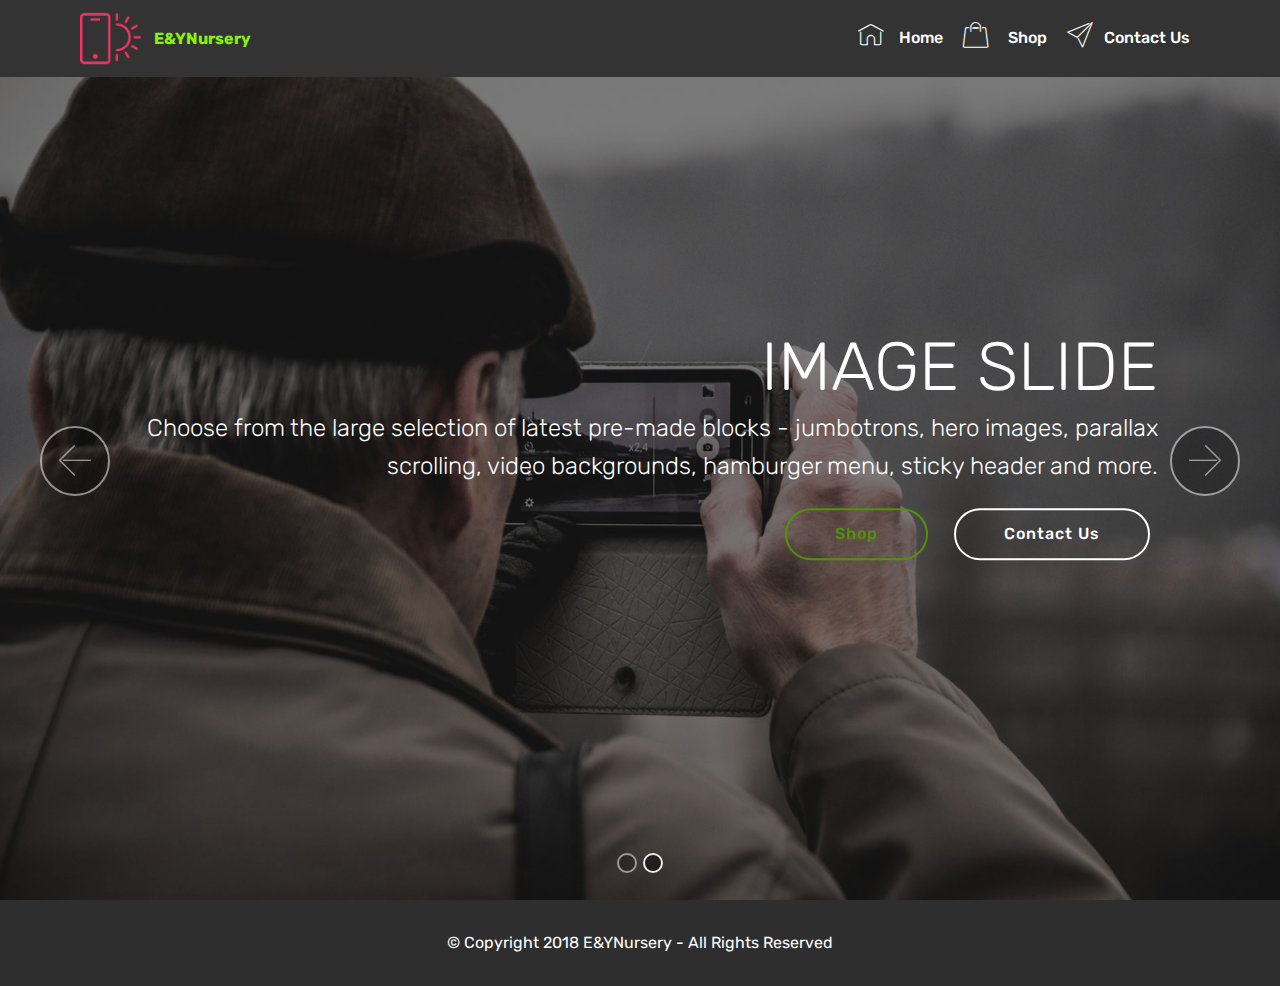
<file: index.html>
<!DOCTYPE html>
<html>
<head>
  <!-- Site made with Mobirise Website Builder v4.2.4, https://mobirise.com -->
  <meta charset="UTF-8">
  <meta http-equiv="X-UA-Compatible" content="IE=edge">
  <meta name="generator" content="Mobirise v4.2.4, mobirise.com">
  <meta name="viewport" content="width=device-width, initial-scale=1">
  <link rel="shortcut icon" href="assets/images/logo2.png" type="image/x-icon">
  <meta name="description" content="">
  <title>Home</title>
  <link rel="stylesheet" href="assets/web/assets/mobirise-icons/mobirise-icons.css">
  <link rel="stylesheet" href="assets/tether/tether.min.css">
  <link rel="stylesheet" href="assets/bootstrap/css/bootstrap.min.css">
  <link rel="stylesheet" href="assets/bootstrap/css/bootstrap-grid.min.css">
  <link rel="stylesheet" href="assets/bootstrap/css/bootstrap-reboot.min.css">
  <link rel="stylesheet" href="assets/dropdown/css/style.css">
  <link rel="stylesheet" href="assets/theme/css/style.css">
  <link rel="stylesheet" href="assets/mobirise/css/mbr-additional.css" type="text/css">
  
  
  
</head>
<body>
<section class="menu cid-quRnNEv0HV" once="menu" id="menu1-g" data-rv-view="47">

    

    <nav class="navbar navbar-expand beta-menu navbar-dropdown align-items-center navbar-fixed-top navbar-toggleable-sm">
        <button class="navbar-toggler navbar-toggler-right" type="button" data-toggle="collapse" data-target="#navbarSupportedContent" aria-controls="navbarSupportedContent" aria-expanded="false" aria-label="Toggle navigation">
            <div class="hamburger">
                <span></span>
                <span></span>
                <span></span>
                <span></span>
            </div>
        </button>
        <div class="menu-logo">
            <div class="navbar-brand">
                <span class="navbar-logo">
                    <a href="https://mobirise.com">
                         <img src="assets/images/logo2.png" alt="Mobirise" media-simple="true" style="height: 3.8rem;">
                    </a>
                </span>
                <span class="navbar-caption-wrap"><a class="navbar-caption text-info display-4" href="https://mobirise.com">E&amp;YNursery</a></span>
            </div>
        </div>
        <div class="collapse navbar-collapse" id="navbarSupportedContent">
            <ul class="navbar-nav nav-dropdown nav-right" data-app-modern-menu="true"><li class="nav-item"><a class="nav-link link text-white display-4" href="index.html">
                        <span class="mbri-home mbr-iconfont mbr-iconfont-btn"></span>&nbsp;Home</a></li>
                <li class="nav-item">
                    <a class="nav-link link text-white display-4" href="page4.html"><span class="mbri-shopping-bag mbr-iconfont mbr-iconfont-btn"></span>
                        &nbsp;Shop</a>
                </li><li class="nav-item">
                    <a class="nav-link link text-white display-4" href="page3.html"><span class="mbri-paper-plane mbr-iconfont mbr-iconfont-btn"></span>Contact Us</a>
                </li></ul>
            
        </div>
    </nav>
</section>

<section class="engine"><a href="https://mobirise.co">Mobirise</a></section><section class="carousel slide cid-quS1AcpFtg" data-interval="false" id="slider1-h" data-rv-view="49">

    

    <div class="full-screen"><div class="mbr-slider slide carousel" data-pause="true" data-keyboard="false" data-ride="false" data-interval="false"><ol class="carousel-indicators"><li data-app-prevent-settings="" data-target="#slider1-h" data-slide-to="0"></li><li data-app-prevent-settings="" data-target="#slider1-h" class=" active" data-slide-to="1"></li></ol><div class="carousel-inner" role="listbox"><div class="carousel-item slider-fullscreen-image" data-bg-video-slide="false" style="background-image: url(assets/images/3.jpg);"><div class="container container-slide"><div class="image_wrapper"><div class="mbr-overlay"></div><img src="assets/images/3.jpg"><div class="carousel-caption justify-content-center"><div class="col-10 align-right"><h2 class="mbr-fonts-style display-1">IMAGE SLIDE</h2><p class="lead mbr-text mbr-fonts-style display-5">Choose from the large selection of latest pre-made blocks - jumbotrons, hero images, parallax scrolling, video backgrounds, hamburger menu, sticky header and more.</p><div class="mbr-section-btn" buttons="0"><a class="btn display-4 btn-info-outline" href="page1.html">Shop</a> <a class="btn  btn-white-outline display-4" href="page2.html">Contact Us</a></div></div></div></div></div></div><div class="carousel-item slider-fullscreen-image active" data-bg-video-slide="false" style="background-image: url(assets/images/3.jpg);"><div class="container container-slide"><div class="image_wrapper"><div class="mbr-overlay"></div><img src="assets/images/3.jpg"><div class="carousel-caption justify-content-center"><div class="col-10 align-right"><h2 class="mbr-fonts-style display-1">IMAGE SLIDE</h2><p class="lead mbr-text mbr-fonts-style display-5">Choose from the large selection of latest pre-made blocks - jumbotrons, hero images, parallax scrolling, video backgrounds, hamburger menu, sticky header and more.</p><div class="mbr-section-btn" buttons="0"><a class="btn display-4 btn-info-outline" href="page1.html">Shop</a> <a class="btn  btn-white-outline display-4" href="page3.html">Contact Us</a></div></div></div></div></div></div></div><a data-app-prevent-settings="" class="carousel-control carousel-control-prev" role="button" data-slide="prev" href="#slider1-h"><span aria-hidden="true" class="mbri-left mbr-iconfont"></span><span class="sr-only">Previous</span></a><a data-app-prevent-settings="" class="carousel-control carousel-control-next" role="button" data-slide="next" href="#slider1-h"><span aria-hidden="true" class="mbri-right mbr-iconfont"></span><span class="sr-only">Next</span></a></div></div>

</section>

<section once="" class="cid-quS1K8cDl9" id="footer6-i" data-rv-view="58">

    

    

    <div class="container">
        <div class="media-container-row align-center mbr-white">
            <div class="col-12">
                <p class="mbr-text mb-0 mbr-fonts-style display-7">
                    © Copyright 2018 E&amp;YNursery - All Rights Reserved<br>
                </p>
            </div>
        </div>
    </div>
</section>


  <script src="assets/web/assets/jquery/jquery.min.js"></script>
  <script src="assets/popper/popper.min.js"></script>
  <script src="assets/tether/tether.min.js"></script>
  <script src="assets/bootstrap/js/bootstrap.min.js"></script>
  <script src="assets/smooth-scroll/smooth-scroll.js"></script>
  <script src="assets/dropdown/js/script.min.js"></script>
  <script src="assets/bootstrap-carousel-swipe/bootstrap-carousel-swipe.js"></script>
  <script src="assets/jquery-mb-ytplayer/jquery.mb.ytplayer.min.js"></script>
  <script src="assets/jquery-mb-vimeo_player/jquery.mb.vimeo_player.js"></script>
  <script src="assets/touch-swipe/jquery.touch-swipe.min.js"></script>
  <script src="assets/theme/js/script.js"></script>
  <script src="assets/mobirise-slider-video/script.js"></script>
  
  
</body>
</html>
</file>
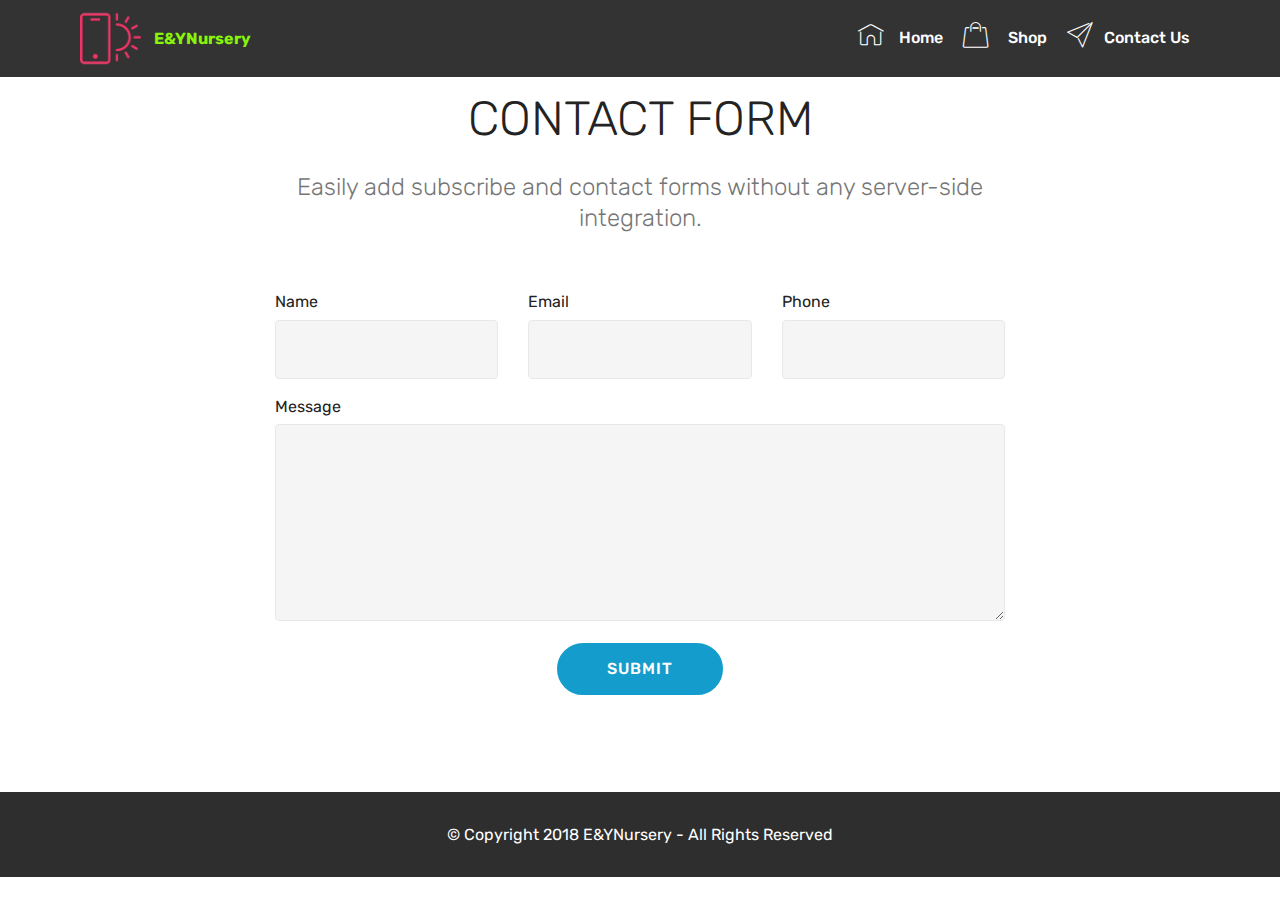
<file: page3.html>
<!DOCTYPE html>
<html>
<head>
  <!-- Site made with Mobirise Website Builder v4.2.4, https://mobirise.com -->
  <meta charset="UTF-8">
  <meta http-equiv="X-UA-Compatible" content="IE=edge">
  <meta name="generator" content="Mobirise v4.2.4, mobirise.com">
  <meta name="viewport" content="width=device-width, initial-scale=1">
  <link rel="shortcut icon" href="assets/images/logo2.png" type="image/x-icon">
  <meta name="description" content="">
  <title>Contact U</title>
  <link rel="stylesheet" href="assets/web/assets/mobirise-icons/mobirise-icons.css">
  <link rel="stylesheet" href="assets/tether/tether.min.css">
  <link rel="stylesheet" href="assets/bootstrap/css/bootstrap.min.css">
  <link rel="stylesheet" href="assets/bootstrap/css/bootstrap-grid.min.css">
  <link rel="stylesheet" href="assets/bootstrap/css/bootstrap-reboot.min.css">
  <link rel="stylesheet" href="assets/dropdown/css/style.css">
  <link rel="stylesheet" href="assets/theme/css/style.css">
  <link rel="stylesheet" href="assets/mobirise/css/mbr-additional.css" type="text/css">
  
  
  
</head>
<body>
<section class="menu cid-quRnNEv0HV" once="menu" id="menu1-u" data-rv-view="61">

    

    <nav class="navbar navbar-expand beta-menu navbar-dropdown align-items-center navbar-fixed-top navbar-toggleable-sm">
        <button class="navbar-toggler navbar-toggler-right" type="button" data-toggle="collapse" data-target="#navbarSupportedContent" aria-controls="navbarSupportedContent" aria-expanded="false" aria-label="Toggle navigation">
            <div class="hamburger">
                <span></span>
                <span></span>
                <span></span>
                <span></span>
            </div>
        </button>
        <div class="menu-logo">
            <div class="navbar-brand">
                <span class="navbar-logo">
                    <a href="https://mobirise.com">
                         <img src="assets/images/logo2.png" alt="Mobirise" media-simple="true" style="height: 3.8rem;">
                    </a>
                </span>
                <span class="navbar-caption-wrap"><a class="navbar-caption text-info display-4" href="https://mobirise.com">E&amp;YNursery</a></span>
            </div>
        </div>
        <div class="collapse navbar-collapse" id="navbarSupportedContent">
            <ul class="navbar-nav nav-dropdown nav-right" data-app-modern-menu="true"><li class="nav-item"><a class="nav-link link text-white display-4" href="index.html">
                        <span class="mbri-home mbr-iconfont mbr-iconfont-btn"></span>&nbsp;Home</a></li>
                <li class="nav-item">
                    <a class="nav-link link text-white display-4" href="page4.html"><span class="mbri-shopping-bag mbr-iconfont mbr-iconfont-btn"></span>
                        &nbsp;Shop</a>
                </li><li class="nav-item">
                    <a class="nav-link link text-white display-4" href="page3.html"><span class="mbri-paper-plane mbr-iconfont mbr-iconfont-btn"></span>Contact Us</a>
                </li></ul>
            
        </div>
    </nav>
</section>

<section class="engine"><a href="https://mobirise.co/g">create your own website for free</a></section><section class="mbr-section form1 cid-qvaQO63RQ2" id="form1-x" data-rv-view="63">

    

    
    <div class="container">
        <div class="row justify-content-center">
            <div class="title col-12 col-lg-8">
                <h2 class="mbr-section-title align-center pb-3 mbr-fonts-style display-2">
                    CONTACT FORM
                </h2>
                <h3 class="mbr-section-subtitle align-center mbr-light pb-3 mbr-fonts-style display-5">
                    Easily add subscribe and contact forms without any server-side integration.
                </h3>
            </div>
        </div>
    </div>
    <div class="container">
        <div class="row justify-content-center">
            <div class="media-container-column col-lg-8" data-form-type="formoid">
                    <div data-form-alert="" hidden="">
                        Thanks for filling out the form!
                    </div>
            
                    <form class="mbr-form" action="https://mobirise.com/" method="post" data-form-title="Mobirise Form"><input type="hidden" data-form-email="true" value="mkhC4fXs2E3bG7ANfkqxaXBDpc6Y0T3sagzngGRcawRR3qz+2OWlE+bEilluMDr9Bi9czr6RxzwnJtHCYuh+K2oA8YvvQjoX0aGAGs/GLhPyXmcbuD7xpS2YPa7g1BNa">
                        <div class="row row-sm-offset">
                            <div class="col-md-4 multi-horizontal" data-for="name">
                                <div class="form-group">
                                    <label class="form-control-label mbr-fonts-style display-7" for="name-form1-x">Name</label>
                                    <input type="text" class="form-control" name="name" data-form-field="Name" required="" id="name-form1-x">
                                </div>
                            </div>
                            <div class="col-md-4 multi-horizontal" data-for="email">
                                <div class="form-group">
                                    <label class="form-control-label mbr-fonts-style display-7" for="email-form1-x">Email</label>
                                    <input type="email" class="form-control" name="email" data-form-field="Email" required="" id="email-form1-x">
                                </div>
                            </div>
                            <div class="col-md-4 multi-horizontal" data-for="phone">
                                <div class="form-group">
                                    <label class="form-control-label mbr-fonts-style display-7" for="phone-form1-x">Phone</label>
                                    <input type="tel" class="form-control" name="phone" data-form-field="Phone" id="phone-form1-x">
                                </div>
                            </div>
                        </div>
                        <div class="form-group" data-for="message">
                            <label class="form-control-label mbr-fonts-style display-7" for="message-form1-x">Message</label>
                            <textarea type="text" class="form-control" name="message" rows="7" data-form-field="Message" id="message-form1-x"></textarea>
                        </div>
            
                        <span class="input-group-btn"><button href="" type="submit" class="btn btn-primary btn-form display-4">SUBMIT</button></span>
                    </form>
            </div>
        </div>
    </div>
</section>

<section once="" class="cid-quS1K8cDl9" id="footer6-w" data-rv-view="66">

    

    

    <div class="container">
        <div class="media-container-row align-center mbr-white">
            <div class="col-12">
                <p class="mbr-text mb-0 mbr-fonts-style display-7">
                    © Copyright 2018 E&amp;YNursery - All Rights Reserved<br>
                </p>
            </div>
        </div>
    </div>
</section>


  <script src="assets/web/assets/jquery/jquery.min.js"></script>
  <script src="assets/popper/popper.min.js"></script>
  <script src="assets/tether/tether.min.js"></script>
  <script src="assets/bootstrap/js/bootstrap.min.js"></script>
  <script src="assets/smooth-scroll/smooth-scroll.js"></script>
  <script src="assets/dropdown/js/script.min.js"></script>
  <script src="assets/touch-swipe/jquery.touch-swipe.min.js"></script>
  <script src="assets/theme/js/script.js"></script>
  <script src="assets/formoid/formoid.min.js"></script>
  
  
</body>
</html>
</file>
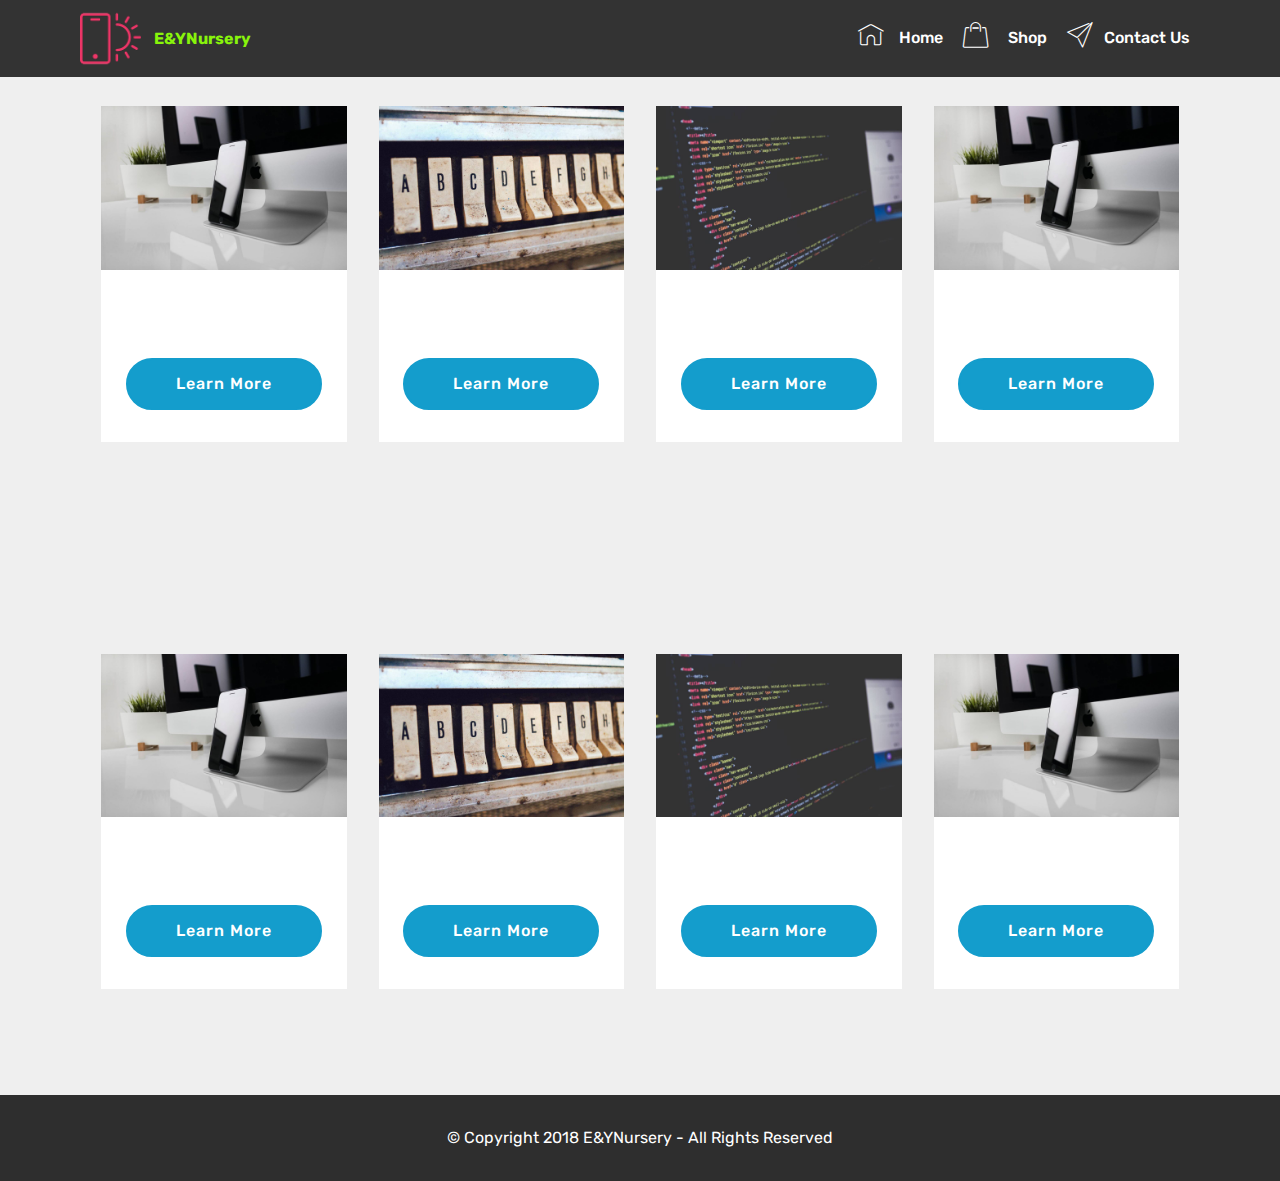
<file: page4.html>
<!DOCTYPE html>
<html>
<head>
  <!-- Site made with Mobirise Website Builder v4.2.4, https://mobirise.com -->
  <meta charset="UTF-8">
  <meta http-equiv="X-UA-Compatible" content="IE=edge">
  <meta name="generator" content="Mobirise v4.2.4, mobirise.com">
  <meta name="viewport" content="width=device-width, initial-scale=1">
  <link rel="shortcut icon" href="assets/images/logo2.png" type="image/x-icon">
  <meta name="description" content="">
  <title>Shop</title>
  <link rel="stylesheet" href="assets/web/assets/mobirise-icons/mobirise-icons.css">
  <link rel="stylesheet" href="assets/tether/tether.min.css">
  <link rel="stylesheet" href="assets/bootstrap/css/bootstrap.min.css">
  <link rel="stylesheet" href="assets/bootstrap/css/bootstrap-grid.min.css">
  <link rel="stylesheet" href="assets/bootstrap/css/bootstrap-reboot.min.css">
  <link rel="stylesheet" href="assets/dropdown/css/style.css">
  <link rel="stylesheet" href="assets/theme/css/style.css">
  <link rel="stylesheet" href="assets/mobirise/css/mbr-additional.css" type="text/css">
  
  
  
</head>
<body>
<section class="menu cid-quRnNEv0HV" once="menu" id="menu1-y" data-rv-view="75">

    

    <nav class="navbar navbar-expand beta-menu navbar-dropdown align-items-center navbar-fixed-top navbar-toggleable-sm">
        <button class="navbar-toggler navbar-toggler-right" type="button" data-toggle="collapse" data-target="#navbarSupportedContent" aria-controls="navbarSupportedContent" aria-expanded="false" aria-label="Toggle navigation">
            <div class="hamburger">
                <span></span>
                <span></span>
                <span></span>
                <span></span>
            </div>
        </button>
        <div class="menu-logo">
            <div class="navbar-brand">
                <span class="navbar-logo">
                    <a href="https://mobirise.com">
                         <img src="assets/images/logo2.png" alt="Mobirise" media-simple="true" style="height: 3.8rem;">
                    </a>
                </span>
                <span class="navbar-caption-wrap"><a class="navbar-caption text-info display-4" href="https://mobirise.com">E&amp;YNursery</a></span>
            </div>
        </div>
        <div class="collapse navbar-collapse" id="navbarSupportedContent">
            <ul class="navbar-nav nav-dropdown nav-right" data-app-modern-menu="true"><li class="nav-item"><a class="nav-link link text-white display-4" href="index.html">
                        <span class="mbri-home mbr-iconfont mbr-iconfont-btn"></span>&nbsp;Home</a></li>
                <li class="nav-item">
                    <a class="nav-link link text-white display-4" href="page4.html"><span class="mbri-shopping-bag mbr-iconfont mbr-iconfont-btn"></span>
                        &nbsp;Shop</a>
                </li><li class="nav-item">
                    <a class="nav-link link text-white display-4" href="page3.html"><span class="mbri-paper-plane mbr-iconfont mbr-iconfont-btn"></span>Contact Us</a>
                </li></ul>
            
        </div>
    </nav>
</section>

<section class="engine"><a href="https://mobirise.co/n">bootstrap modal</a></section><section class="features3 cid-qvaS3QGY6T" id="features3-11" data-rv-view="69">

    

    
    <div class="container">
        <div class="media-container-row">
            <div class="card p-3 col-12 col-md-6 col-lg-3">
                <div class="card-wrapper">
                    <div class="card-img">
                        <img src="assets/images/01.jpg" alt="Mobirise" media-simple="true">
                    </div>
                    <div class="card-box">
                        <h4 class="card-title mbr-fonts-style display-7"></h4>
                        <p class="mbr-text mbr-fonts-style display-7"></p>
                    </div>
                    <div class="mbr-section-btn text-center">
                        <a href="https://mobirise.com" class="btn btn-primary display-4">
                            Learn More
                        </a>
                    </div>
                </div>
            </div>

            <div class="card p-3 col-12 col-md-6 col-lg-3">
                <div class="card-wrapper">
                    <div class="card-img">
                        <img src="assets/images/02.jpg" alt="Mobirise" media-simple="true">
                    </div>
                    <div class="card-box">
                        <h4 class="card-title mbr-fonts-style display-7"></h4>
                        <p class="mbr-text mbr-fonts-style display-7"></p>
                    </div>
                    <div class="mbr-section-btn text-center">
                        <a href="https://mobirise.com" class="btn btn-primary display-4">
                            Learn More
                        </a>
                    </div>
                </div>
            </div>

            <div class="card p-3 col-12 col-md-6 col-lg-3">
                <div class="card-wrapper">
                    <div class="card-img">
                        <img src="assets/images/03.jpg" alt="Mobirise" media-simple="true">
                    </div>
                    <div class="card-box">
                        <h4 class="card-title mbr-fonts-style display-7"></h4>
                        <p class="mbr-text mbr-fonts-style display-7"></p>
                    </div>
                    <div class="mbr-section-btn text-center">
                        <a href="https://mobirise.com" class="btn btn-primary display-4">
                            Learn More
                        </a>
                    </div>
                </div>
            </div>

            <div class="card p-3 col-12 col-md-6 col-lg-3">
                <div class="card-wrapper">
                    <div class="card-img">
                        <img src="assets/images/01.jpg" alt="Mobirise" media-simple="true">
                    </div>
                    <div class="card-box">
                        <h4 class="card-title mbr-fonts-style display-7"></h4>
                        <p class="mbr-text mbr-fonts-style display-7"></p>
                    </div>
                    <div class="mbr-section-btn text-center">
                        <a href="https://mobirise.com" class="btn btn-primary display-4">
                            Learn More
                        </a>
                    </div>
                </div>
            </div>
        </div>
    </div>
</section>

<section class="features3 cid-qvaSahSbaF" id="features3-12" data-rv-view="72">

    

    
    <div class="container">
        <div class="media-container-row">
            <div class="card p-3 col-12 col-md-6 col-lg-3">
                <div class="card-wrapper">
                    <div class="card-img">
                        <img src="assets/images/01.jpg" alt="Mobirise" media-simple="true">
                    </div>
                    <div class="card-box">
                        <h4 class="card-title mbr-fonts-style display-7"></h4>
                        <p class="mbr-text mbr-fonts-style display-7"></p>
                    </div>
                    <div class="mbr-section-btn text-center">
                        <a href="https://mobirise.com" class="btn btn-primary display-4">
                            Learn More
                        </a>
                    </div>
                </div>
            </div>

            <div class="card p-3 col-12 col-md-6 col-lg-3">
                <div class="card-wrapper">
                    <div class="card-img">
                        <img src="assets/images/02.jpg" alt="Mobirise" media-simple="true">
                    </div>
                    <div class="card-box">
                        <h4 class="card-title mbr-fonts-style display-7"></h4>
                        <p class="mbr-text mbr-fonts-style display-7"></p>
                    </div>
                    <div class="mbr-section-btn text-center">
                        <a href="https://mobirise.com" class="btn btn-primary display-4">
                            Learn More
                        </a>
                    </div>
                </div>
            </div>

            <div class="card p-3 col-12 col-md-6 col-lg-3">
                <div class="card-wrapper">
                    <div class="card-img">
                        <img src="assets/images/03.jpg" alt="Mobirise" media-simple="true">
                    </div>
                    <div class="card-box">
                        <h4 class="card-title mbr-fonts-style display-7"></h4>
                        <p class="mbr-text mbr-fonts-style display-7"></p>
                    </div>
                    <div class="mbr-section-btn text-center">
                        <a href="https://mobirise.com" class="btn btn-primary display-4">
                            Learn More
                        </a>
                    </div>
                </div>
            </div>

            <div class="card p-3 col-12 col-md-6 col-lg-3">
                <div class="card-wrapper">
                    <div class="card-img">
                        <img src="assets/images/01.jpg" alt="Mobirise" media-simple="true">
                    </div>
                    <div class="card-box">
                        <h4 class="card-title mbr-fonts-style display-7"></h4>
                        <p class="mbr-text mbr-fonts-style display-7"></p>
                    </div>
                    <div class="mbr-section-btn text-center">
                        <a href="https://mobirise.com" class="btn btn-primary display-4">
                            Learn More
                        </a>
                    </div>
                </div>
            </div>
        </div>
    </div>
</section>

<section once="" class="cid-quS1K8cDl9" id="footer6-10" data-rv-view="77">

    

    

    <div class="container">
        <div class="media-container-row align-center mbr-white">
            <div class="col-12">
                <p class="mbr-text mb-0 mbr-fonts-style display-7">
                    © Copyright 2018 E&amp;YNursery - All Rights Reserved<br>
                </p>
            </div>
        </div>
    </div>
</section>


  <script src="assets/web/assets/jquery/jquery.min.js"></script>
  <script src="assets/popper/popper.min.js"></script>
  <script src="assets/tether/tether.min.js"></script>
  <script src="assets/bootstrap/js/bootstrap.min.js"></script>
  <script src="assets/smooth-scroll/smooth-scroll.js"></script>
  <script src="assets/dropdown/js/script.min.js"></script>
  <script src="assets/touch-swipe/jquery.touch-swipe.min.js"></script>
  <script src="assets/theme/js/script.js"></script>
  
  
</body>
</html>
</file>
<file: assets/web/assets/mobirise-icons/mobirise-icons.css>
@font-face {
  font-family: 'MobiriseIcons';
  src:  url('mobirise-icons.eot?spat4u');
  src:  url('mobirise-icons.eot?spat4u#iefix') format('embedded-opentype'),
    url('mobirise-icons.ttf?spat4u') format('truetype'),
    url('mobirise-icons.woff?spat4u') format('woff'),
    url('mobirise-icons.svg?spat4u#MobiriseIcons') format('svg');
  font-weight: normal;
  font-style: normal;
}

[class^="mbri-"], [class*=" mbri-"] {
  /* use !important to prevent issues with browser extensions that change fonts */
  font-family: MobiriseIcons !important;
  speak: none;
  font-style: normal;
  font-weight: normal;
  font-variant: normal;
  text-transform: none;
  line-height: 1;

  /* Better Font Rendering =========== */
  -webkit-font-smoothing: antialiased;
  -moz-osx-font-smoothing: grayscale;
}

.mbri-add-submenu:before {
  content: "\e900";
}
.mbri-alert:before {
  content: "\e901";
}
.mbri-align-center:before {
  content: "\e902";
}
.mbri-align-justify:before {
  content: "\e903";
}
.mbri-align-left:before {
  content: "\e904";
}
.mbri-align-right:before {
  content: "\e905";
}
.mbri-android:before {
  content: "\e906";
}
.mbri-apple:before {
  content: "\e907";
}
.mbri-arrow-down:before {
  content: "\e908";
}
.mbri-arrow-next:before {
  content: "\e909";
}
.mbri-arrow-prev:before {
  content: "\e90a";
}
.mbri-arrow-up:before {
  content: "\e90b";
}
.mbri-bold:before {
  content: "\e90c";
}
.mbri-bookmark:before {
  content: "\e90d";
}
.mbri-bootstrap:before {
  content: "\e90e";
}
.mbri-briefcase:before {
  content: "\e90f";
}
.mbri-browse:before {
  content: "\e910";
}
.mbri-bulleted-list:before {
  content: "\e911";
}
.mbri-calendar:before {
  content: "\e912";
}
.mbri-camera:before {
  content: "\e913";
}
.mbri-cart-add:before {
  content: "\e914";
}
.mbri-cart-full:before {
  content: "\e915";
}
.mbri-cash:before {
  content: "\e916";
}
.mbri-change-style:before {
  content: "\e917";
}
.mbri-chat:before {
  content: "\e918";
}
.mbri-clock:before {
  content: "\e919";
}
.mbri-close:before {
  content: "\e91a";
}
.mbri-cloud:before {
  content: "\e91b";
}
.mbri-code:before {
  content: "\e91c";
}
.mbri-contact-form:before {
  content: "\e91d";
}
.mbri-credit-card:before {
  content: "\e91e";
}
.mbri-cursor-click:before {
  content: "\e91f";
}
.mbri-cust-feedback:before {
  content: "\e920";
}
.mbri-database:before {
  content: "\e921";
}
.mbri-delivery:before {
  content: "\e922";
}
.mbri-desktop:before {
  content: "\e923";
}
.mbri-devices:before {
  content: "\e924";
}
.mbri-down:before {
  content: "\e925";
}
.mbri-download:before {
  content: "\e989";
}
.mbri-drag-n-drop:before {
  content: "\e927";
}
.mbri-drag-n-drop2:before {
  content: "\e928";
}
.mbri-edit:before {
  content: "\e929";
}
.mbri-edit2:before {
  content: "\e92a";
}
.mbri-error:before {
  content: "\e92b";
}
.mbri-extension:before {
  content: "\e92c";
}
.mbri-features:before {
  content: "\e92d";
}
.mbri-file:before {
  content: "\e92e";
}
.mbri-flag:before {
  content: "\e92f";
}
.mbri-folder:before {
  content: "\e930";
}
.mbri-gift:before {
  content: "\e931";
}
.mbri-github:before {
  content: "\e932";
}
.mbri-globe:before {
  content: "\e933";
}
.mbri-globe-2:before {
  content: "\e934";
}
.mbri-growing-chart:before {
  content: "\e935";
}
.mbri-hearth:before {
  content: "\e936";
}
.mbri-help:before {
  content: "\e937";
}
.mbri-home:before {
  content: "\e938";
}
.mbri-hot-cup:before {
  content: "\e939";
}
.mbri-idea:before {
  content: "\e93a";
}
.mbri-image-gallery:before {
  content: "\e93b";
}
.mbri-image-slider:before {
  content: "\e93c";
}
.mbri-info:before {
  content: "\e93d";
}
.mbri-italic:before {
  content: "\e93e";
}
.mbri-key:before {
  content: "\e93f";
}
.mbri-laptop:before {
  content: "\e940";
}
.mbri-layers:before {
  content: "\e941";
}
.mbri-left-right:before {
  content: "\e942";
}
.mbri-left:before {
  content: "\e943";
}
.mbri-letter:before {
  content: "\e944";
}
.mbri-like:before {
  content: "\e945";
}
.mbri-link:before {
  content: "\e946";
}
.mbri-lock:before {
  content: "\e947";
}
.mbri-login:before {
  content: "\e948";
}
.mbri-logout:before {
  content: "\e949";
}
.mbri-magic-stick:before {
  content: "\e94a";
}
.mbri-map-pin:before {
  content: "\e94b";
}
.mbri-menu:before {
  content: "\e94c";
}
.mbri-mobile:before {
  content: "\e94d";
}
.mbri-mobile2:before {
  content: "\e94e";
}
.mbri-mobirise:before {
  content: "\e94f";
}
.mbri-more-horizontal:before {
  content: "\e950";
}
.mbri-more-vertical:before {
  content: "\e951";
}
.mbri-music:before {
  content: "\e952";
}
.mbri-new-file:before {
  content: "\e953";
}
.mbri-numbered-list:before {
  content: "\e954";
}
.mbri-opened-folder:before {
  content: "\e955";
}
.mbri-pages:before {
  content: "\e956";
}
.mbri-paper-plane:before {
  content: "\e957";
}
.mbri-paperclip:before {
  content: "\e958";
}
.mbri-photo:before {
  content: "\e959";
}
.mbri-photos:before {
  content: "\e95a";
}
.mbri-pin:before {
  content: "\e95b";
}
.mbri-play:before {
  content: "\e95c";
}
.mbri-plus:before {
  content: "\e95d";
}
.mbri-preview:before {
  content: "\e95e";
}
.mbri-print:before {
  content: "\e95f";
}
.mbri-protect:before {
  content: "\e960";
}
.mbri-question:before {
  content: "\e961";
}
.mbri-quote-left:before {
  content: "\e962";
}
.mbri-quote-right:before {
  content: "\e963";
}
.mbri-refresh:before {
  content: "\e964";
}
.mbri-responsive:before {
  content: "\e965";
}
.mbri-right:before {
  content: "\e966";
}
.mbri-rocket:before {
  content: "\e967";
}
.mbri-sad-face:before {
  content: "\e968";
}
.mbri-sale:before {
  content: "\e969";
}
.mbri-save:before {
  content: "\e96a";
}
.mbri-search:before {
  content: "\e96b";
}
.mbri-setting:before {
  content: "\e96c";
}
.mbri-setting2:before {
  content: "\e96d";
}
.mbri-setting3:before {
  content: "\e96e";
}
.mbri-share:before {
  content: "\e96f";
}
.mbri-shopping-bag:before {
  content: "\e970";
}
.mbri-shopping-basket:before {
  content: "\e971";
}
.mbri-shopping-cart:before {
  content: "\e972";
}
.mbri-sites:before {
  content: "\e973";
}
.mbri-smile-face:before {
  content: "\e974";
}
.mbri-speed:before {
  content: "\e975";
}
.mbri-star:before {
  content: "\e976";
}
.mbri-success:before {
  content: "\e977";
}
.mbri-sun:before {
  content: "\e978";
}
.mbri-sun2:before {
  content: "\e979";
}
.mbri-tablet:before {
  content: "\e97a";
}
.mbri-tablet-vertical:before {
  content: "\e97b";
}
.mbri-target:before {
  content: "\e97c";
}
.mbri-timer:before {
  content: "\e97d";
}
.mbri-to-ftp:before {
  content: "\e97e";
}
.mbri-to-local-drive:before {
  content: "\e97f";
}
.mbri-touch-swipe:before {
  content: "\e980";
}
.mbri-touch:before {
  content: "\e981";
}
.mbri-trash:before {
  content: "\e982";
}
.mbri-underline:before {
  content: "\e983";
}
.mbri-unlink:before {
  content: "\e984";
}
.mbri-unlock:before {
  content: "\e985";
}
.mbri-up-down:before {
  content: "\e986";
}
.mbri-up:before {
  content: "\e987";
}
.mbri-update:before {
  content: "\e988";
}
.mbri-upload:before {
 content: "\e926"; 
}
.mbri-user:before {
  content: "\e98a";
}
.mbri-user2:before {
  content: "\e98b";
}
.mbri-users:before {
  content: "\e98c";
}
.mbri-video:before {
  content: "\e98d";
}
.mbri-video-play:before {
  content: "\e98e";
}
.mbri-watch:before {
  content: "\e98f";
}
.mbri-website-theme:before {
  content: "\e990";
}
.mbri-wifi:before {
  content: "\e991";
}
.mbri-windows:before {
  content: "\e992";
}
.mbri-zoom-out:before {
  content: "\e993";
}
.mbri-redo:before {
  content: "\e994";
}
.mbri-undo:before {
  content: "\e995";
}
</file>
<file: assets/dropdown/css/style.css>
.navbar-dropdown {
  left: 0;
  padding: 0;
  position: absolute;
  right: 0;
  top: 0;
  transition: all 0.45s ease;
  z-index: 1030;
  background: #282828; }
  .navbar-dropdown .navbar-logo {
    margin-right: 0.8rem;
    transition: margin 0.3s ease-in-out;
    vertical-align: middle; }
    .navbar-dropdown .navbar-logo img {
      height: 3.125rem;
      transition: all 0.3s ease-in-out; }
    .navbar-dropdown .navbar-logo.mbr-iconfont {
      font-size: 3.125rem;
      line-height: 3.125rem; }
  .navbar-dropdown .navbar-caption {
    font-weight: 700;
    white-space: normal;
    vertical-align: -4px;
    line-height: 3.125rem !important; }
    .navbar-dropdown .navbar-caption, .navbar-dropdown .navbar-caption:hover {
      color: inherit;
      text-decoration: none; }
  .navbar-dropdown .mbr-iconfont + .navbar-caption {
    vertical-align: -1px; }
  .navbar-dropdown.navbar-fixed-top {
    position: fixed; }
  .navbar-dropdown .navbar-brand span {
    vertical-align: -4px; }
  .navbar-dropdown.bg-color.transparent {
    background: none; }
  .navbar-dropdown.navbar-short .navbar-brand {
    padding: 0.625rem 0; }
    .navbar-dropdown.navbar-short .navbar-brand span {
      vertical-align: -1px; }
  .navbar-dropdown.navbar-short .navbar-caption {
    line-height: 2.375rem !important;
    vertical-align: -2px; }
  .navbar-dropdown.navbar-short .navbar-logo {
    margin-right: 0.5rem; }
    .navbar-dropdown.navbar-short .navbar-logo img {
      height: 2.375rem; }
    .navbar-dropdown.navbar-short .navbar-logo.mbr-iconfont {
      font-size: 2.375rem;
      line-height: 2.375rem; }
  .navbar-dropdown.navbar-short .mbr-table-cell {
    height: 3.625rem; }
  .navbar-dropdown .navbar-close {
    left: 0.6875rem;
    position: fixed;
    top: 0.75rem;
    z-index: 1000; }
  .navbar-dropdown .hamburger-icon {
    content: "";
    display: inline-block;
    vertical-align: middle;
    width: 16px;
    -webkit-box-shadow: 0 -6px 0 1px #282828,0 0 0 1px #282828,0 6px 0 1px #282828;
    -moz-box-shadow: 0 -6px 0 1px #282828,0 0 0 1px #282828,0 6px 0 1px #282828;
    box-shadow: 0 -6px 0 1px #282828,0 0 0 1px #282828,0 6px 0 1px #282828; }

.dropdown-menu .dropdown-toggle[data-toggle="dropdown-submenu"]::after {
  border-bottom: 0.35em solid transparent;
  border-left: 0.35em solid;
  border-right: 0;
  border-top: 0.35em solid transparent;
  margin-left: 0.3rem; }

.dropdown-menu .dropdown-item:focus {
  outline: 0; }

.nav-dropdown {
  font-size: 0.75rem;
  font-weight: 500;
  height: auto !important; }
  .nav-dropdown .nav-btn {
    padding-left: 1rem; }
  .nav-dropdown .link {
    margin: .667em 1.667em;
    font-weight: 500;
    padding: 0;
    transition: color .2s ease-in-out; }
    .nav-dropdown .link.dropdown-toggle {
      margin-right: 2.583em; }
      .nav-dropdown .link.dropdown-toggle::after {
        margin-left: .25rem;
        border-top: 0.35em solid;
        border-right: 0.35em solid transparent;
        border-left: 0.35em solid transparent;
        border-bottom: 0; }
      .nav-dropdown .link.dropdown-toggle[aria-expanded="true"] {
        margin: 0;
        padding: 0.667em 3.263em  0.667em 1.667em; }
  .nav-dropdown .link::after,
  .nav-dropdown .dropdown-item::after {
    color: inherit; }
  .nav-dropdown .btn {
    font-size: 0.75rem;
    font-weight: 700;
    letter-spacing: 0;
    margin-bottom: 0;
    padding-left: 1.25rem;
    padding-right: 1.25rem; }
  .nav-dropdown .dropdown-menu {
    border-radius: 0;
    border: 0;
    left: 0;
    margin: 0;
    padding-bottom: 1.25rem;
    padding-top: 1.25rem;
    position: relative; }
  .nav-dropdown .dropdown-submenu {
    margin-left: 0.125rem;
    top: 0; }
  .nav-dropdown .dropdown-item {
    font-weight: 500;
    line-height: 2;
    padding: 0.3846em 4.615em 0.3846em 1.5385em;
    position: relative;
    transition: color .2s ease-in-out, background-color .2s ease-in-out; }
    .nav-dropdown .dropdown-item::after {
      margin-top: -0.3077em;
      position: absolute;
      right: 1.1538em;
      top: 50%; }
    .nav-dropdown .dropdown-item:focus, .nav-dropdown .dropdown-item:hover {
      background: none; }

@media (max-width: 767px) {
  .nav-dropdown.navbar-toggleable-sm {
    bottom: 0;
    display: none;
    left: 0;
    overflow-x: hidden;
    position: fixed;
    top: 0;
    transform: translateX(-100%);
    -ms-transform: translateX(-100%);
    -webkit-transform: translateX(-100%);
    width: 18.75rem;
    z-index: 999; } }
.nav-dropdown.navbar-toggleable-xl {
  bottom: 0;
  display: none;
  left: 0;
  overflow-x: hidden;
  position: fixed;
  top: 0;
  transform: translateX(-100%);
  -ms-transform: translateX(-100%);
  -webkit-transform: translateX(-100%);
  width: 18.75rem;
  z-index: 999; }

.nav-dropdown-sm {
  display: block !important;
  overflow-x: hidden;
  overflow: auto;
  padding-top: 3.875rem; }
  .nav-dropdown-sm::after {
    content: "";
    display: block;
    height: 3rem;
    width: 100%; }
  .nav-dropdown-sm.collapse.in ~ .navbar-close {
    display: block !important; }
  .nav-dropdown-sm.collapsing, .nav-dropdown-sm.collapse.in {
    transform: translateX(0);
    -ms-transform: translateX(0);
    -webkit-transform: translateX(0);
    transition: all 0.25s ease-out;
    -webkit-transition: all 0.25s ease-out;
    background: #282828; }
  .nav-dropdown-sm.collapsing[aria-expanded="false"] {
    transform: translateX(-100%);
    -ms-transform: translateX(-100%);
    -webkit-transform: translateX(-100%); }
  .nav-dropdown-sm .nav-item {
    display: block;
    margin-left: 0 !important;
    padding-left: 0; }
  .nav-dropdown-sm .link,
  .nav-dropdown-sm .dropdown-item {
    border-top: 1px dotted rgba(255, 255, 255, 0.1);
    font-size: 0.8125rem;
    line-height: 1.6;
    margin: 0 !important;
    padding: 0.875rem 2.4rem 0.875rem 1.5625rem !important;
    position: relative;
    white-space: normal; }
    .nav-dropdown-sm .link:focus, .nav-dropdown-sm .link:hover,
    .nav-dropdown-sm .dropdown-item:focus,
    .nav-dropdown-sm .dropdown-item:hover {
      background: rgba(0, 0, 0, 0.2) !important;
      color: #c0a375; }
  .nav-dropdown-sm .nav-btn {
    position: relative;
    padding: 1.5625rem 1.5625rem 0 1.5625rem; }
    .nav-dropdown-sm .nav-btn::before {
      border-top: 1px dotted rgba(255, 255, 255, 0.1);
      content: "";
      left: 0;
      position: absolute;
      top: 0;
      width: 100%; }
    .nav-dropdown-sm .nav-btn + .nav-btn {
      padding-top: 0.625rem; }
      .nav-dropdown-sm .nav-btn + .nav-btn::before {
        display: none; }
  .nav-dropdown-sm .btn {
    padding: 0.625rem 0; }
  .nav-dropdown-sm .dropdown-toggle[data-toggle="dropdown-submenu"]::after {
    margin-left: .25rem;
    border-top: 0.35em solid;
    border-right: 0.35em solid transparent;
    border-left: 0.35em solid transparent;
    border-bottom: 0; }
  .nav-dropdown-sm .dropdown-toggle[data-toggle="dropdown-submenu"][aria-expanded="true"]::after {
    border-top: 0;
    border-right: 0.35em solid transparent;
    border-left: 0.35em solid transparent;
    border-bottom: 0.35em solid; }
  .nav-dropdown-sm .dropdown-menu {
    margin: 0;
    padding: 0;
    position: relative;
    top: 0;
    left: 0;
    width: 100%;
    border: 0;
    float: none;
    border-radius: 0;
    background: none; }
  .nav-dropdown-sm .dropdown-submenu {
    left: 100%;
    margin-left: 0.125rem;
    margin-top: -1.25rem;
    top: 0; }

.navbar-toggleable-sm .nav-dropdown .dropdown-menu {
  position: absolute; }

.navbar-toggleable-sm .nav-dropdown .dropdown-submenu {
  left: 100%;
  margin-left: 0.125rem;
  margin-top: -1.25rem;
  top: 0; }

.navbar-toggleable-sm.opened .nav-dropdown .dropdown-menu {
  position: relative; }

.navbar-toggleable-sm.opened .nav-dropdown .dropdown-submenu {
  left: 0;
  margin-left: 00rem;
  margin-top: 0rem;
  top: 0; }

.is-builder .nav-dropdown.collapsing {
  transition: none !important; }

/*# sourceMappingURL=style.css.map */
</file>
<file: assets/theme/css/style.css>
/*!
 * Mobirise v4 theme (https://mobirise.com/)
 * Copyright 2017 Mobirise
 */
section {
  background-color: #eeeeee; }

section,
.container,
.container-fluid {
  position: relative;
  word-wrap: break-word; }

a.mbr-iconfont:hover {
  text-decoration: none; }

.article .lead p, .article .lead ul, .article .lead ol, .article .lead pre, .article .lead blockquote {
  margin-bottom: 0; }

a {
  font-style: normal;
  font-weight: 400;
  cursor: pointer; }
  a, a:hover {
    text-decoration: none; }

figure {
  margin-bottom: 0; }

body {
  color: #232323; }

h1, h2, h3, h4, h5, h6,
.h1, .h2, .h3, .h4, .h5, .h6,
.display-1, .display-2, .display-3, .display-4 {
  line-height: 1;
  word-break: break-word;
  word-wrap: break-word; }

b, strong {
  font-weight: bold; }

blockquote {
  padding: 10px 0 10px 20px;
  position: relative;
  border-left: 2px solid;
  border-color: #ff3366; }

input:-webkit-autofill, input:-webkit-autofill:hover, input:-webkit-autofill:focus, input:-webkit-autofill:active {
  transition-delay: 9999s;
  transition-property: background-color, color; }

textarea[type="hidden"] {
  display: none; }

body {
  position: relative; }

section {
  background-position: 50% 50%;
  background-repeat: no-repeat;
  background-size: cover; }
  section .mbr-background-video,
  section .mbr-background-video-preview {
    position: absolute;
    bottom: 0;
    left: 0;
    right: 0;
    top: 0; }

.hidden {
  visibility: hidden; }

.mbr-z-index20 {
  z-index: 20; }

/*! Base colors */
.mbr-white {
  color: #ffffff; }

.mbr-black {
  color: #000000; }

.mbr-bg-white {
  background-color: #ffffff; }

.mbr-bg-black {
  background-color: #000000; }

/*! Text-aligns */
.align-left {
  text-align: left; }

.align-center {
  text-align: center; }

.align-right {
  text-align: right; }

@media (max-width: 767px) {
  .align-left, .align-center, .align-right, .mbr-section-btn, .mbr-section-title {
    text-align: center; } }
/*! Font-weight  */
.mbr-light {
  font-weight: 300; }

.mbr-regular {
  font-weight: 400; }

.mbr-semibold {
  font-weight: 500; }

.mbr-bold {
  font-weight: 700; }

/*! Media  */
.media-size-item {
  -webkit-flex: 1 1 auto;
  -moz-flex: 1 1 auto;
  -ms-flex: 1 1 auto;
  -o-flex: 1 1 auto;
  flex: 1 1 auto; }

.media-content {
  -webkit-flex-basis: 100%;
  flex-basis: 100%; }

.media-container-row {
  display: -ms-flexbox;
  display: -webkit-flex;
  display: flex;
  -webkit-flex-direction: row;
  -ms-flex-direction: row;
  flex-direction: row;
  -webkit-flex-wrap: wrap;
  -ms-flex-wrap: wrap;
  flex-wrap: wrap;
  -webkit-justify-content: center;
  -ms-flex-pack: center;
  justify-content: center;
  -webkit-align-content: center;
  -ms-flex-line-pack: center;
  align-content: center;
  -webkit-align-items: start;
  -ms-flex-align: start;
  align-items: start; }
  .media-container-row .media-size-item {
    width: 400px; }

.media-container-column {
  display: -ms-flexbox;
  display: -webkit-flex;
  display: flex;
  -webkit-flex-direction: column;
  -ms-flex-direction: column;
  flex-direction: column;
  -webkit-flex-wrap: wrap;
  -ms-flex-wrap: wrap;
  flex-wrap: wrap;
  -webkit-justify-content: center;
  -ms-flex-pack: center;
  justify-content: center;
  -webkit-align-content: center;
  -ms-flex-line-pack: center;
  align-content: center;
  -webkit-align-items: stretch;
  -ms-flex-align: stretch;
  align-items: stretch; }
  .media-container-column > * {
    width: 100%; }

@media (min-width: 992px) {
  .media-container-row {
    -webkit-flex-wrap: nowrap;
    -ms-flex-wrap: nowrap;
    flex-wrap: nowrap; } }
figure {
  overflow: hidden; }

figure[mbr-media-size] {
  transition: width 0.1s; }

.mbr-figure img, .mbr-figure iframe {
  display: block;
  width: 100%; }

.card {
  background-color: transparent;
  border: none; }

.card-img {
  text-align: center;
  flex-shrink: 0; }

.media {
  max-width: 100%;
  margin: 0 auto; }

.mbr-figure {
  -ms-flex-item-align: center;
  -ms-grid-row-align: center;
  -webkit-align-self: center;
  align-self: center; }

.media-container > div {
  max-width: 100%; }

.mbr-figure img, .card-img img {
  width: 100%; }

@media (max-width: 991px) {
  .media-size-item {
    width: auto !important; }

  .media {
    width: auto; }

  .mbr-figure {
    width: 100% !important; } }
/*! Buttons */
.mbr-section-btn {
  margin-left: -.25rem;
  margin-right: -.25rem;
  font-size: 0; }

nav .mbr-section-btn {
  margin-left: 0rem;
  margin-right: 0rem; }

/*! Btn icon margin */
.btn .mbr-iconfont, .btn.btn-sm .mbr-iconfont {
  cursor: pointer;
  margin-right: 0.5rem; }

.btn.btn-md .mbr-iconfont, .btn.btn-md .mbr-iconfont {
  margin-right: 0.8rem; }

.mbr-regular {
  font-weight: 400; }

.mbr-semibold {
  font-weight: 500; }

.mbr-bold {
  font-weight: 700; }

[type="submit"] {
  -webkit-appearance: none; }

/*! Full-screen */
.mbr-fullscreen .mbr-overlay {
  min-height: 100vh; }

.mbr-fullscreen {
  display: flex;
  display: -webkit-flex;
  display: -moz-flex;
  display: -ms-flex;
  display: -o-flex;
  align-items: center;
  -webkit-align-items: center;
  min-height: 100vh;
  padding-top: 3rem;
  padding-bottom: 3rem; }

/*! Map */
.map {
  height: 25rem;
  position: relative; }
  .map iframe {
    width: 100%;
    height: 100%; }

/* Form */
.form-asterisk {
  font-family: initial;
  position: absolute;
  top: -2px;
  font-weight: normal; }

/*! Scroll to top arrow */
.mbr-arrow-up {
  bottom: 25px;
  right: 90px;
  position: fixed;
  text-align: right;
  z-index: 5000;
  color: #ffffff;
  font-size: 32px;
  transform: rotate(180deg);
  -webkit-transform: rotate(180deg); }

.mbr-arrow-up a {
  background: rgba(0, 0, 0, 0.2);
  border-radius: 3px;
  color: #fff;
  display: inline-block;
  height: 60px;
  width: 60px;
  outline-style: none !important;
  position: relative;
  text-decoration: none;
  transition: all .3s ease-in-out;
  cursor: pointer;
  text-align: center; }
  .mbr-arrow-up a:hover {
    background-color: rgba(0, 0, 0, 0.4); }
  .mbr-arrow-up a i {
    line-height: 60px; }

.mbr-arrow-up-icon {
  display: block;
  color: #fff; }

.mbr-arrow-up-icon::before {
  content: "\203a";
  display: inline-block;
  font-family: serif;
  font-size: 32px;
  line-height: 1;
  font-style: normal;
  position: relative;
  top: 6px;
  left: -4px;
  -webkit-transform: rotate(-90deg);
  transform: rotate(-90deg); }

/*! Arrow Down */
.mbr-arrow {
  position: absolute;
  bottom: 45px;
  left: 50%;
  width: 60px;
  height: 60px;
  cursor: pointer;
  background-color: rgba(80, 80, 80, 0.5);
  border-radius: 50%;
  -webkit-transform: translateX(-50%);
  transform: translateX(-50%); }
  .mbr-arrow > a {
    display: inline-block;
    text-decoration: none;
    outline-style: none;
    -webkit-animation: arrowdown 1.7s ease-in-out infinite;
    animation: arrowdown 1.7s ease-in-out infinite; }
    .mbr-arrow > a > i {
      position: absolute;
      top: -2px;
      left: 15px;
      font-size: 2rem; }

@keyframes arrowdown {
  0% {
    transform: translateY(0px);
    -webkit-transform: translateY(0px); }
  50% {
    transform: translateY(-5px);
    -webkit-transform: translateY(-5px); }
  100% {
    transform: translateY(0px);
    -webkit-transform: translateY(0px); } }
@-webkit-keyframes arrowdown {
  0% {
    transform: translateY(0px);
    -webkit-transform: translateY(0px); }
  50% {
    transform: translateY(-5px);
    -webkit-transform: translateY(-5px); }
  100% {
    transform: translateY(0px);
    -webkit-transform: translateY(0px); } }
@media (max-width: 500px) {
  .mbr-arrow-up {
    left: 50%;
    right: auto;
    transform: translateX(-50%) rotate(180deg);
    -webkit-transform: translateX(-50%) rotate(180deg); } }
/*Gradients animation*/
@keyframes gradient-animation {
  from {
    background-position: 0% 100%;
    animation-timing-function: ease-in-out; }
  to {
    background-position: 100% 0%;
    animation-timing-function: ease-in-out; } }
@-webkit-keyframes gradient-animation {
  from {
    background-position: 0% 100%;
    animation-timing-function: ease-in-out; }
  to {
    background-position: 100% 0%;
    animation-timing-function: ease-in-out; } }
.bg-gradient {
  background-size: 200% 200%;
  animation: gradient-animation 5s infinite alternate;
  -webkit-animation: gradient-animation 5s infinite alternate; }

.menu .navbar-brand {
  display: -webkit-flex; }
  .menu .navbar-brand span {
    display: flex;
    display: -webkit-flex; }
  .menu .navbar-brand .navbar-caption-wrap {
    display: -webkit-flex; }
  .menu .navbar-brand .navbar-logo img {
    display: -webkit-flex; }
@media (min-width: 768px) and (max-width: 991px) {
  .menu .navbar-toggleable-sm .navbar-nav {
    display: -webkit-box;
    display: -webkit-flex;
    display: -ms-flexbox; } }
@media (min-width: 992px) {
  .menu .navbar-nav.nav-dropdown {
    display: -webkit-flex; }
  .menu .navbar-toggleable-sm .navbar-collapse {
    display: -webkit-flex !important; } }

/*# sourceMappingURL=style.css.map */
.engine {
	position: absolute;
	text-indent: -2400px;
	text-align: center;
	padding: 0;
	top: 0;
	left: -2400px;
}
</file>
<file: assets/mobirise/css/mbr-additional.css>
@import url(https://fonts.googleapis.com/css?family=Rubik:300,300i,400,400i,500,500i,700,700i,900,900i);





body {
  font-style: normal;
  line-height: 1.5;
}
.mbr-section-title {
  font-style: normal;
  line-height: 1.2;
}
.mbr-section-subtitle {
  line-height: 1.3;
}
.mbr-text {
  font-style: normal;
  line-height: 1.6;
}
.display-1 {
  font-family: 'Rubik', sans-serif;
  font-size: 4.25rem;
}
.display-1 > .mbr-iconfont {
  font-size: 6.8rem;
}
.display-2 {
  font-family: 'Rubik', sans-serif;
  font-size: 3rem;
}
.display-2 > .mbr-iconfont {
  font-size: 4.8rem;
}
.display-4 {
  font-family: 'Rubik', sans-serif;
  font-size: 1rem;
}
.display-4 > .mbr-iconfont {
  font-size: 1.6rem;
}
.display-5 {
  font-family: 'Rubik', sans-serif;
  font-size: 1.5rem;
}
.display-5 > .mbr-iconfont {
  font-size: 2.4rem;
}
.display-7 {
  font-family: 'Rubik', sans-serif;
  font-size: 1rem;
}
.display-7 > .mbr-iconfont {
  font-size: 1.6rem;
}
/* ---- Fluid typography for mobile devices ---- */
/* 1.4 - font scale ratio ( bootstrap == 1.42857 ) */
/* 100vw - current viewport width */
/* (48 - 20)  48 == 48rem == 768px, 20 == 20rem == 320px(minimal supported viewport) */
/* 0.65 - min scale variable, may vary */
@media (max-width: 768px) {
  .display-1 {
    font-size: 3.4rem;
    font-size: calc( 2.1374999999999997rem + (4.25 - 2.1374999999999997) * ((100vw - 20rem) / (48 - 20)));
    line-height: calc( 1.4 * (2.1374999999999997rem + (4.25 - 2.1374999999999997) * ((100vw - 20rem) / (48 - 20))));
  }
  .display-2 {
    font-size: 2.4rem;
    font-size: calc( 1.7rem + (3 - 1.7) * ((100vw - 20rem) / (48 - 20)));
    line-height: calc( 1.4 * (1.7rem + (3 - 1.7) * ((100vw - 20rem) / (48 - 20))));
  }
  .display-4 {
    font-size: 0.8rem;
    font-size: calc( 1rem + (1 - 1) * ((100vw - 20rem) / (48 - 20)));
    line-height: calc( 1.4 * (1rem + (1 - 1) * ((100vw - 20rem) / (48 - 20))));
  }
  .display-5 {
    font-size: 1.2rem;
    font-size: calc( 1.175rem + (1.5 - 1.175) * ((100vw - 20rem) / (48 - 20)));
    line-height: calc( 1.4 * (1.175rem + (1.5 - 1.175) * ((100vw - 20rem) / (48 - 20))));
  }
}
/* Buttons */
.btn {
  font-weight: 500;
  border-width: 2px;
  font-style: normal;
  letter-spacing: 1px;
  margin: .4rem .8rem;
  white-space: normal;
  -webkit-transition: all 0.3s ease-in-out;
  -moz-transition: all 0.3s ease-in-out;
  transition: all 0.3s ease-in-out;
  padding: 1rem 3rem;
  border-radius: 3px;
  display: inline-flex;
  align-items: center;
  justify-content: center;
  word-break: break-word;
}
.btn-sm {
  font-weight: 500;
  letter-spacing: 1px;
  -webkit-transition: all 0.3s ease-in-out;
  -moz-transition: all 0.3s ease-in-out;
  transition: all 0.3s ease-in-out;
  padding: 0.6rem 1.5rem;
  border-radius: 3px;
}
.btn-md {
  font-weight: 500;
  letter-spacing: 1px;
  margin: .4rem .8rem !important;
  -webkit-transition: all 0.3s ease-in-out;
  -moz-transition: all 0.3s ease-in-out;
  transition: all 0.3s ease-in-out;
  padding: 1rem 3rem;
  border-radius: 3px;
}
.btn-lg {
  font-weight: 500;
  letter-spacing: 1px;
  margin: .4rem .8rem !important;
  -webkit-transition: all 0.3s ease-in-out;
  -moz-transition: all 0.3s ease-in-out;
  transition: all 0.3s ease-in-out;
  padding: 1.2rem 3.2rem;
  border-radius: 3px;
}
.bg-primary {
  background-color: #149dcc !important;
}
.bg-success {
  background-color: #f7ed4a !important;
}
.bg-info {
  background-color: #88f40b !important;
}
.bg-warning {
  background-color: #879a9f !important;
}
.bg-danger {
  background-color: #b1a374 !important;
}
.btn-primary,
.btn-primary:active,
.btn-primary.active {
  background-color: #149dcc;
  border-color: #149dcc;
  color: #ffffff;
}
.btn-primary:hover,
.btn-primary:focus,
.btn-primary.focus {
  color: #ffffff;
  background-color: #0d6786;
  border-color: #0d6786;
}
.btn-primary.disabled,
.btn-primary:disabled {
  color: #ffffff !important;
  background-color: #0d6786 !important;
  border-color: #0d6786 !important;
}
.btn-secondary,
.btn-secondary:active,
.btn-secondary.active {
  background-color: #ff3366;
  border-color: #ff3366;
  color: #ffffff;
}
.btn-secondary:hover,
.btn-secondary:focus,
.btn-secondary.focus {
  color: #ffffff;
  background-color: #e50039;
  border-color: #e50039;
}
.btn-secondary.disabled,
.btn-secondary:disabled {
  color: #ffffff !important;
  background-color: #e50039 !important;
  border-color: #e50039 !important;
}
.btn-info,
.btn-info:active,
.btn-info.active {
  background-color: #88f40b;
  border-color: #88f40b;
  color: #ffffff;
}
.btn-info:hover,
.btn-info:focus,
.btn-info.focus {
  color: #ffffff;
  background-color: #5fab08;
  border-color: #5fab08;
}
.btn-info.disabled,
.btn-info:disabled {
  color: #ffffff !important;
  background-color: #5fab08 !important;
  border-color: #5fab08 !important;
}
.btn-success,
.btn-success:active,
.btn-success.active {
  background-color: #f7ed4a;
  border-color: #f7ed4a;
  color: #ffffff;
}
.btn-success:hover,
.btn-success:focus,
.btn-success.focus {
  color: #ffffff;
  background-color: #eadd0a;
  border-color: #eadd0a;
}
.btn-success.disabled,
.btn-success:disabled {
  color: #ffffff !important;
  background-color: #eadd0a !important;
  border-color: #eadd0a !important;
}
.btn-warning,
.btn-warning:active,
.btn-warning.active {
  background-color: #879a9f;
  border-color: #879a9f;
  color: #ffffff;
}
.btn-warning:hover,
.btn-warning:focus,
.btn-warning.focus {
  color: #ffffff;
  background-color: #617479;
  border-color: #617479;
}
.btn-warning.disabled,
.btn-warning:disabled {
  color: #ffffff !important;
  background-color: #617479 !important;
  border-color: #617479 !important;
}
.btn-danger,
.btn-danger:active,
.btn-danger.active {
  background-color: #b1a374;
  border-color: #b1a374;
  color: #ffffff;
}
.btn-danger:hover,
.btn-danger:focus,
.btn-danger.focus {
  color: #ffffff;
  background-color: #8b7d4e;
  border-color: #8b7d4e;
}
.btn-danger.disabled,
.btn-danger:disabled {
  color: #ffffff !important;
  background-color: #8b7d4e !important;
  border-color: #8b7d4e !important;
}
.btn-white {
  color: #333333 !important;
}
.btn-white,
.btn-white:active,
.btn-white.active {
  background-color: #ffffff;
  border-color: #ffffff;
  color: #ffffff;
}
.btn-white:hover,
.btn-white:focus,
.btn-white.focus {
  color: #ffffff;
  background-color: #d4d4d4;
  border-color: #d4d4d4;
}
.btn-white.disabled,
.btn-white:disabled {
  color: #ffffff !important;
  background-color: #d4d4d4 !important;
  border-color: #d4d4d4 !important;
}
.btn-black,
.btn-black:active,
.btn-black.active {
  background-color: #333333;
  border-color: #333333;
  color: #ffffff;
}
.btn-black:hover,
.btn-black:focus,
.btn-black.focus {
  color: #ffffff;
  background-color: #0d0d0d;
  border-color: #0d0d0d;
}
.btn-black.disabled,
.btn-black:disabled {
  color: #ffffff !important;
  background-color: #0d0d0d !important;
  border-color: #0d0d0d !important;
}
.btn-primary-outline,
.btn-primary-outline:active,
.btn-primary-outline.active {
  background: none;
  border-color: #0b566f;
  color: #0b566f;
}
.btn-primary-outline:hover,
.btn-primary-outline:focus,
.btn-primary-outline.focus {
  color: #ffffff;
  background-color: #149dcc;
  border-color: #149dcc;
}
.btn-primary-outline.disabled,
.btn-primary-outline:disabled {
  color: #ffffff !important;
  background-color: #149dcc !important;
  border-color: #149dcc !important;
}
.btn-secondary-outline,
.btn-secondary-outline:active,
.btn-secondary-outline.active {
  background: none;
  border-color: #cc0033;
  color: #cc0033;
}
.btn-secondary-outline:hover,
.btn-secondary-outline:focus,
.btn-secondary-outline.focus {
  color: #ffffff;
  background-color: #ff3366;
  border-color: #ff3366;
}
.btn-secondary-outline.disabled,
.btn-secondary-outline:disabled {
  color: #ffffff !important;
  background-color: #ff3366 !important;
  border-color: #ff3366 !important;
}
.btn-info-outline,
.btn-info-outline:active,
.btn-info-outline.active {
  background: none;
  border-color: #529207;
  color: #529207;
}
.btn-info-outline:hover,
.btn-info-outline:focus,
.btn-info-outline.focus {
  color: #ffffff;
  background-color: #88f40b;
  border-color: #88f40b;
}
.btn-info-outline.disabled,
.btn-info-outline:disabled {
  color: #ffffff !important;
  background-color: #88f40b !important;
  border-color: #88f40b !important;
}
.btn-success-outline,
.btn-success-outline:active,
.btn-success-outline.active {
  background: none;
  border-color: #d2c609;
  color: #d2c609;
}
.btn-success-outline:hover,
.btn-success-outline:focus,
.btn-success-outline.focus {
  color: #ffffff;
  background-color: #f7ed4a;
  border-color: #f7ed4a;
}
.btn-success-outline.disabled,
.btn-success-outline:disabled {
  color: #ffffff !important;
  background-color: #f7ed4a !important;
  border-color: #f7ed4a !important;
}
.btn-warning-outline,
.btn-warning-outline:active,
.btn-warning-outline.active {
  background: none;
  border-color: #55666b;
  color: #55666b;
}
.btn-warning-outline:hover,
.btn-warning-outline:focus,
.btn-warning-outline.focus {
  color: #ffffff;
  background-color: #879a9f;
  border-color: #879a9f;
}
.btn-warning-outline.disabled,
.btn-warning-outline:disabled {
  color: #ffffff !important;
  background-color: #879a9f !important;
  border-color: #879a9f !important;
}
.btn-danger-outline,
.btn-danger-outline:active,
.btn-danger-outline.active {
  background: none;
  border-color: #7a6e45;
  color: #7a6e45;
}
.btn-danger-outline:hover,
.btn-danger-outline:focus,
.btn-danger-outline.focus {
  color: #ffffff;
  background-color: #b1a374;
  border-color: #b1a374;
}
.btn-danger-outline.disabled,
.btn-danger-outline:disabled {
  color: #ffffff !important;
  background-color: #b1a374 !important;
  border-color: #b1a374 !important;
}
.btn-black-outline,
.btn-black-outline:active,
.btn-black-outline.active {
  background: none;
  border-color: #000000;
  color: #000000;
}
.btn-black-outline:hover,
.btn-black-outline:focus,
.btn-black-outline.focus {
  color: #ffffff;
  background-color: #333333;
  border-color: #333333;
}
.btn-black-outline.disabled,
.btn-black-outline:disabled {
  color: #ffffff !important;
  background-color: #333333 !important;
  border-color: #333333 !important;
}
.btn-white-outline,
.btn-white-outline:active,
.btn-white-outline.active {
  background: none;
  border-color: #ffffff;
  color: #ffffff;
}
.btn-white-outline:hover,
.btn-white-outline:focus,
.btn-white-outline.focus {
  color: #333333;
  background-color: #ffffff;
  border-color: #ffffff;
}
.text-primary {
  color: #149dcc !important;
}
.text-secondary {
  color: #ff3366 !important;
}
.text-success {
  color: #f7ed4a !important;
}
.text-info {
  color: #88f40b !important;
}
.text-warning {
  color: #879a9f !important;
}
.text-danger {
  color: #b1a374 !important;
}
.text-white {
  color: #ffffff !important;
}
.text-black {
  color: #000000 !important;
}
a.text-primary:hover,
a.text-primary:focus {
  color: #0b566f !important;
}
a.text-secondary:hover,
a.text-secondary:focus {
  color: #cc0033 !important;
}
a.text-success:hover,
a.text-success:focus {
  color: #d2c609 !important;
}
a.text-info:hover,
a.text-info:focus {
  color: #529207 !important;
}
a.text-warning:hover,
a.text-warning:focus {
  color: #55666b !important;
}
a.text-danger:hover,
a.text-danger:focus {
  color: #7a6e45 !important;
}
a.text-white:hover,
a.text-white:focus {
  color: #b3b3b3 !important;
}
a.text-black:hover,
a.text-black:focus {
  color: #4d4d4d !important;
}
.alert-success {
  background-color: #70c770;
}
.alert-info {
  background-color: #88f40b;
}
.alert-warning {
  background-color: #879a9f;
}
.alert-danger {
  background-color: #b1a374;
}
.mbr-section-btn a.btn:not(.btn-form) {
  border-radius: 100px;
}
.mbr-section-btn a.btn:not(.btn-form):hover {
  box-shadow: 0 10px 40px 0 rgba(0, 0, 0, 0.2);
}
.mbr-gallery-filter li a {
  border-radius: 100px !important;
}
.mbr-gallery-filter li.active .btn {
  background-color: #149dcc;
  border-color: #149dcc;
  color: #ffffff;
}
.mbr-gallery-filter li.active .btn:focus {
  box-shadow: none;
}
.nav-tabs .nav-link {
  border-radius: 100px !important;
}
.btn-form {
  border-radius: 0;
}
.btn-form:hover {
  cursor: pointer;
}
a,
a:hover {
  color: #149dcc;
}
.mbr-plan-header.bg-primary .mbr-plan-subtitle,
.mbr-plan-header.bg-primary .mbr-plan-price-desc {
  color: #b4e6f8;
}
.mbr-plan-header.bg-success .mbr-plan-subtitle,
.mbr-plan-header.bg-success .mbr-plan-price-desc {
  color: #ffffff;
}
.mbr-plan-header.bg-info .mbr-plan-subtitle,
.mbr-plan-header.bg-info .mbr-plan-price-desc {
  color: #e7fdce;
}
.mbr-plan-header.bg-warning .mbr-plan-subtitle,
.mbr-plan-header.bg-warning .mbr-plan-price-desc {
  color: #ced6d8;
}
.mbr-plan-header.bg-danger .mbr-plan-subtitle,
.mbr-plan-header.bg-danger .mbr-plan-price-desc {
  color: #dfd9c6;
}
/* Scroll to top button*/
.scrollToTop_wraper {
  opacity: 0 !important;
}
/* Others*/
.note-check a[data-value=Rubik] {
  font-style: normal;
}
.mbr-arrow a {
  color: #ffffff;
}
.form-control-label {
  position: relative;
  cursor: pointer;
  margin-bottom: .357em;
  padding: 0;
}
.alert {
  color: #ffffff;
  border-radius: 0;
  border: 0;
  font-size: .875rem;
  line-height: 1.5;
  margin-bottom: 1.875rem;
  padding: 1.25rem;
  position: relative;
}
.alert.alert-form::after {
  background-color: inherit;
  bottom: -7px;
  content: "";
  display: block;
  height: 14px;
  left: 50%;
  margin-left: -7px;
  position: absolute;
  transform: rotate(45deg);
  width: 14px;
}
.form-control {
  background-color: #f5f5f5;
  box-shadow: none;
  color: #565656;
  font-family: 'Rubik', sans-serif;
  font-size: 1rem;
  line-height: 1.43;
  min-height: 3.5em;
  padding: 1.07em .5em;
}
.form-control > .mbr-iconfont {
  font-size: 1.6rem;
}
.form-control,
.form-control:focus {
  border: 1px solid #e8e8e8;
}
.form-active .form-control:invalid {
  border-color: red;
}
.mbr-overlay {
  background-color: #000;
  bottom: 0;
  left: 0;
  opacity: .5;
  position: absolute;
  right: 0;
  top: 0;
  z-index: 0;
}
blockquote {
  font-style: italic;
  padding: 10px 0 10px 20px;
  font-size: 1.09rem;
  position: relative;
  border-color: #149dcc;
  border-width: 3px;
}
ul,
ol,
pre,
blockquote {
  margin-bottom: 2.3125rem;
}
pre {
  background: #f4f4f4;
  padding: 10px 24px;
  white-space: pre-wrap;
}
.inactive {
  -webkit-user-select: none;
  -moz-user-select: none;
  -ms-user-select: none;
  user-select: none;
  pointer-events: none;
  -webkit-user-drag: none;
  user-drag: none;
}
.mbr-section__comments .row {
  justify-content: center;
}
/* Forms */
.mbr-form .btn {
  margin: .4rem 0;
}
.mbr-form .input-group-btn a.btn {
  border-radius: 100px !important;
}
.mbr-form .input-group-btn a.btn:hover {
  box-shadow: 0 10px 40px 0 rgba(0, 0, 0, 0.2);
}
.mbr-form .input-group-btn button[type="submit"] {
  border-radius: 100px !important;
  padding: 1rem 3rem;
}
.mbr-form .input-group-btn button[type="submit"]:hover {
  box-shadow: 0 10px 40px 0 rgba(0, 0, 0, 0.2);
}
.form2 .form-control {
  border-top-left-radius: 100px;
  border-bottom-left-radius: 100px;
}
.form2 .input-group-btn a.btn {
  border-top-left-radius: 0 !important;
  border-bottom-left-radius: 0 !important;
}
.form2 .input-group-btn button[type="submit"] {
  border-top-left-radius: 0 !important;
  border-bottom-left-radius: 0 !important;
}
.form3 input[type="email"] {
  border-radius: 100px !important;
}
@media (max-width: 349px) {
  .form2 input[type="email"] {
    border-radius: 100px !important;
  }
  .form2 .input-group-btn a.btn {
    border-radius: 100px !important;
  }
  .form2 .input-group-btn button[type="submit"] {
    border-radius: 100px !important;
  }
}
@media (max-width: 767px) {
  .btn {
    font-size: .75rem !important;
  }
  .btn .mbr-iconfont {
    font-size: 1rem !important;
  }
}
/* Social block */
.btn-social {
  font-size: 20px;
  border-radius: 50%;
  padding: 0;
  width: 44px;
  height: 44px;
  line-height: 44px;
  text-align: center;
  position: relative;
  border: 2px solid #c0a375;
  border-color: #149dcc;
  color: #232323;
  cursor: pointer;
}
.btn-social i {
  top: 0;
  line-height: 44px;
  width: 44px;
}
.btn-social:hover {
  color: #fff;
  background: #149dcc;
}
.btn-social + .btn {
  margin-left: .1rem;
}
/* Footer */
.mbr-footer-content li::before,
.mbr-footer .mbr-contacts li::before {
  background: #149dcc;
}
.mbr-footer-content li a:hover,
.mbr-footer .mbr-contacts li a:hover {
  color: #149dcc;
}
.footer3 input[type="email"],
.footer4 input[type="email"] {
  border-radius: 100px !important;
}
.footer3 .input-group-btn a.btn,
.footer4 .input-group-btn a.btn {
  border-radius: 100px !important;
}
.footer3 .input-group-btn button[type="submit"],
.footer4 .input-group-btn button[type="submit"] {
  border-radius: 100px !important;
}
/* Headers*/
.header13 .form-inline input[type="email"],
.header14 .form-inline input[type="email"] {
  border-radius: 100px;
}
.header13 .form-inline input[type="text"],
.header14 .form-inline input[type="text"] {
  border-radius: 100px;
}
.header13 .form-inline input[type="tel"],
.header14 .form-inline input[type="tel"] {
  border-radius: 100px;
}
.header13 .form-inline a.btn,
.header14 .form-inline a.btn {
  border-radius: 100px;
}
.header13 .form-inline button,
.header14 .form-inline button {
  border-radius: 100px !important;
}
.offset-1 {
  margin-left: 8.33333%;
}
.offset-2 {
  margin-left: 16.66667%;
}
.offset-3 {
  margin-left: 25%;
}
.offset-4 {
  margin-left: 33.33333%;
}
.offset-5 {
  margin-left: 41.66667%;
}
.offset-6 {
  margin-left: 50%;
}
.offset-7 {
  margin-left: 58.33333%;
}
.offset-8 {
  margin-left: 66.66667%;
}
.offset-9 {
  margin-left: 75%;
}
.offset-10 {
  margin-left: 83.33333%;
}
.offset-11 {
  margin-left: 91.66667%;
}
@media (min-width: 576px) {
  .offset-sm-0 {
    margin-left: 0%;
  }
  .offset-sm-1 {
    margin-left: 8.33333%;
  }
  .offset-sm-2 {
    margin-left: 16.66667%;
  }
  .offset-sm-3 {
    margin-left: 25%;
  }
  .offset-sm-4 {
    margin-left: 33.33333%;
  }
  .offset-sm-5 {
    margin-left: 41.66667%;
  }
  .offset-sm-6 {
    margin-left: 50%;
  }
  .offset-sm-7 {
    margin-left: 58.33333%;
  }
  .offset-sm-8 {
    margin-left: 66.66667%;
  }
  .offset-sm-9 {
    margin-left: 75%;
  }
  .offset-sm-10 {
    margin-left: 83.33333%;
  }
  .offset-sm-11 {
    margin-left: 91.66667%;
  }
}
@media (min-width: 768px) {
  .offset-md-0 {
    margin-left: 0%;
  }
  .offset-md-1 {
    margin-left: 8.33333%;
  }
  .offset-md-2 {
    margin-left: 16.66667%;
  }
  .offset-md-3 {
    margin-left: 25%;
  }
  .offset-md-4 {
    margin-left: 33.33333%;
  }
  .offset-md-5 {
    margin-left: 41.66667%;
  }
  .offset-md-6 {
    margin-left: 50%;
  }
  .offset-md-7 {
    margin-left: 58.33333%;
  }
  .offset-md-8 {
    margin-left: 66.66667%;
  }
  .offset-md-9 {
    margin-left: 75%;
  }
  .offset-md-10 {
    margin-left: 83.33333%;
  }
  .offset-md-11 {
    margin-left: 91.66667%;
  }
}
@media (min-width: 992px) {
  .offset-lg-0 {
    margin-left: 0%;
  }
  .offset-lg-1 {
    margin-left: 8.33333%;
  }
  .offset-lg-2 {
    margin-left: 16.66667%;
  }
  .offset-lg-3 {
    margin-left: 25%;
  }
  .offset-lg-4 {
    margin-left: 33.33333%;
  }
  .offset-lg-5 {
    margin-left: 41.66667%;
  }
  .offset-lg-6 {
    margin-left: 50%;
  }
  .offset-lg-7 {
    margin-left: 58.33333%;
  }
  .offset-lg-8 {
    margin-left: 66.66667%;
  }
  .offset-lg-9 {
    margin-left: 75%;
  }
  .offset-lg-10 {
    margin-left: 83.33333%;
  }
  .offset-lg-11 {
    margin-left: 91.66667%;
  }
}
@media (min-width: 1200px) {
  .offset-xl-0 {
    margin-left: 0%;
  }
  .offset-xl-1 {
    margin-left: 8.33333%;
  }
  .offset-xl-2 {
    margin-left: 16.66667%;
  }
  .offset-xl-3 {
    margin-left: 25%;
  }
  .offset-xl-4 {
    margin-left: 33.33333%;
  }
  .offset-xl-5 {
    margin-left: 41.66667%;
  }
  .offset-xl-6 {
    margin-left: 50%;
  }
  .offset-xl-7 {
    margin-left: 58.33333%;
  }
  .offset-xl-8 {
    margin-left: 66.66667%;
  }
  .offset-xl-9 {
    margin-left: 75%;
  }
  .offset-xl-10 {
    margin-left: 83.33333%;
  }
  .offset-xl-11 {
    margin-left: 91.66667%;
  }
}
.navbar-toggler {
  -webkit-align-self: flex-start;
  -ms-flex-item-align: start;
  align-self: flex-start;
  padding: 0.25rem 0.75rem;
  font-size: 1.25rem;
  line-height: 1;
  background: transparent;
  border: 1px solid transparent;
  -webkit-border-radius: 0.25rem;
  border-radius: 0.25rem;
}
.navbar-toggler:focus,
.navbar-toggler:hover {
  text-decoration: none;
}
.navbar-toggler-icon {
  display: inline-block;
  width: 1.5em;
  height: 1.5em;
  vertical-align: middle;
  content: "";
  background: no-repeat center center;
  -webkit-background-size: 100% 100%;
  -o-background-size: 100% 100%;
  background-size: 100% 100%;
}
.navbar-toggler-left {
  position: absolute;
  left: 1rem;
}
.navbar-toggler-right {
  position: absolute;
  right: 1rem;
}
@media (max-width: 575px) {
  .navbar-toggleable .navbar-nav .dropdown-menu {
    position: static;
    float: none;
  }
  .navbar-toggleable > .container {
    padding-right: 0;
    padding-left: 0;
  }
}
@media (min-width: 576px) {
  .navbar-toggleable {
    -webkit-box-orient: horizontal;
    -webkit-box-direction: normal;
    -webkit-flex-direction: row;
    -ms-flex-direction: row;
    flex-direction: row;
    -webkit-flex-wrap: nowrap;
    -ms-flex-wrap: nowrap;
    flex-wrap: nowrap;
    -webkit-box-align: center;
    -webkit-align-items: center;
    -ms-flex-align: center;
    align-items: center;
  }
  .navbar-toggleable .navbar-nav {
    -webkit-box-orient: horizontal;
    -webkit-box-direction: normal;
    -webkit-flex-direction: row;
    -ms-flex-direction: row;
    flex-direction: row;
  }
  .navbar-toggleable .navbar-nav .nav-link {
    padding-right: .5rem;
    padding-left: .5rem;
  }
  .navbar-toggleable > .container {
    display: -webkit-box;
    display: -webkit-flex;
    display: -ms-flexbox;
    display: flex;
    -webkit-flex-wrap: nowrap;
    -ms-flex-wrap: nowrap;
    flex-wrap: nowrap;
    -webkit-box-align: center;
    -webkit-align-items: center;
    -ms-flex-align: center;
    align-items: center;
  }
  .navbar-toggleable .navbar-collapse {
    display: -webkit-box !important;
    display: -webkit-flex !important;
    display: -ms-flexbox !important;
    display: flex !important;
    width: 100%;
  }
  .navbar-toggleable .navbar-toggler {
    display: none;
  }
}
@media (max-width: 767px) {
  .navbar-toggleable-sm .navbar-nav .dropdown-menu {
    position: static;
    float: none;
  }
  .navbar-toggleable-sm > .container {
    padding-right: 0;
    padding-left: 0;
  }
}
@media (min-width: 768px) {
  .navbar-toggleable-sm {
    -webkit-box-orient: horizontal;
    -webkit-box-direction: normal;
    -webkit-flex-direction: row;
    -ms-flex-direction: row;
    flex-direction: row;
    -webkit-flex-wrap: nowrap;
    -ms-flex-wrap: nowrap;
    flex-wrap: nowrap;
    -webkit-box-align: center;
    -webkit-align-items: center;
    -ms-flex-align: center;
    align-items: center;
  }
  .navbar-toggleable-sm .navbar-nav {
    -webkit-box-orient: horizontal;
    -webkit-box-direction: normal;
    -webkit-flex-direction: row;
    -ms-flex-direction: row;
    flex-direction: row;
  }
  .navbar-toggleable-sm .navbar-nav .nav-link {
    padding-right: .5rem;
    padding-left: .5rem;
  }
  .navbar-toggleable-sm > .container {
    display: -webkit-box;
    display: -webkit-flex;
    display: -ms-flexbox;
    display: flex;
    -webkit-flex-wrap: nowrap;
    -ms-flex-wrap: nowrap;
    flex-wrap: nowrap;
    -webkit-box-align: center;
    -webkit-align-items: center;
    -ms-flex-align: center;
    align-items: center;
  }
  .navbar-toggleable-sm .navbar-collapse {
    display: -webkit-box !important;
    display: -webkit-flex !important;
    display: -ms-flexbox !important;
    display: flex !important;
    width: 100%;
  }
  .navbar-toggleable-sm .navbar-toggler {
    display: none;
  }
}
@media (max-width: 991px) {
  .navbar-toggleable-md .navbar-nav .dropdown-menu {
    position: static;
    float: none;
  }
  .navbar-toggleable-md > .container {
    padding-right: 0;
    padding-left: 0;
  }
}
@media (min-width: 992px) {
  .navbar-toggleable-md {
    -webkit-box-orient: horizontal;
    -webkit-box-direction: normal;
    -webkit-flex-direction: row;
    -ms-flex-direction: row;
    flex-direction: row;
    -webkit-flex-wrap: nowrap;
    -ms-flex-wrap: nowrap;
    flex-wrap: nowrap;
    -webkit-box-align: center;
    -webkit-align-items: center;
    -ms-flex-align: center;
    align-items: center;
  }
  .navbar-toggleable-md .navbar-nav {
    -webkit-box-orient: horizontal;
    -webkit-box-direction: normal;
    -webkit-flex-direction: row;
    -ms-flex-direction: row;
    flex-direction: row;
  }
  .navbar-toggleable-md .navbar-nav .nav-link {
    padding-right: .5rem;
    padding-left: .5rem;
  }
  .navbar-toggleable-md > .container {
    display: -webkit-box;
    display: -webkit-flex;
    display: -ms-flexbox;
    display: flex;
    -webkit-flex-wrap: nowrap;
    -ms-flex-wrap: nowrap;
    flex-wrap: nowrap;
    -webkit-box-align: center;
    -webkit-align-items: center;
    -ms-flex-align: center;
    align-items: center;
  }
  .navbar-toggleable-md .navbar-collapse {
    display: -webkit-box !important;
    display: -webkit-flex !important;
    display: -ms-flexbox !important;
    display: flex !important;
    width: 100%;
  }
  .navbar-toggleable-md .navbar-toggler {
    display: none;
  }
}
@media (max-width: 1199px) {
  .navbar-toggleable-lg .navbar-nav .dropdown-menu {
    position: static;
    float: none;
  }
  .navbar-toggleable-lg > .container {
    padding-right: 0;
    padding-left: 0;
  }
}
@media (min-width: 1200px) {
  .navbar-toggleable-lg {
    -webkit-box-orient: horizontal;
    -webkit-box-direction: normal;
    -webkit-flex-direction: row;
    -ms-flex-direction: row;
    flex-direction: row;
    -webkit-flex-wrap: nowrap;
    -ms-flex-wrap: nowrap;
    flex-wrap: nowrap;
    -webkit-box-align: center;
    -webkit-align-items: center;
    -ms-flex-align: center;
    align-items: center;
  }
  .navbar-toggleable-lg .navbar-nav {
    -webkit-box-orient: horizontal;
    -webkit-box-direction: normal;
    -webkit-flex-direction: row;
    -ms-flex-direction: row;
    flex-direction: row;
  }
  .navbar-toggleable-lg .navbar-nav .nav-link {
    padding-right: .5rem;
    padding-left: .5rem;
  }
  .navbar-toggleable-lg > .container {
    display: -webkit-box;
    display: -webkit-flex;
    display: -ms-flexbox;
    display: flex;
    -webkit-flex-wrap: nowrap;
    -ms-flex-wrap: nowrap;
    flex-wrap: nowrap;
    -webkit-box-align: center;
    -webkit-align-items: center;
    -ms-flex-align: center;
    align-items: center;
  }
  .navbar-toggleable-lg .navbar-collapse {
    display: -webkit-box !important;
    display: -webkit-flex !important;
    display: -ms-flexbox !important;
    display: flex !important;
    width: 100%;
  }
  .navbar-toggleable-lg .navbar-toggler {
    display: none;
  }
}
.navbar-toggleable-xl {
  -webkit-box-orient: horizontal;
  -webkit-box-direction: normal;
  -webkit-flex-direction: row;
  -ms-flex-direction: row;
  flex-direction: row;
  -webkit-flex-wrap: nowrap;
  -ms-flex-wrap: nowrap;
  flex-wrap: nowrap;
  -webkit-box-align: center;
  -webkit-align-items: center;
  -ms-flex-align: center;
  align-items: center;
}
.navbar-toggleable-xl .navbar-nav .dropdown-menu {
  position: static;
  float: none;
}
.navbar-toggleable-xl > .container {
  padding-right: 0;
  padding-left: 0;
}
.navbar-toggleable-xl .navbar-nav {
  -webkit-box-orient: horizontal;
  -webkit-box-direction: normal;
  -webkit-flex-direction: row;
  -ms-flex-direction: row;
  flex-direction: row;
}
.navbar-toggleable-xl .navbar-nav .nav-link {
  padding-right: .5rem;
  padding-left: .5rem;
}
.navbar-toggleable-xl > .container {
  display: -webkit-box;
  display: -webkit-flex;
  display: -ms-flexbox;
  display: flex;
  -webkit-flex-wrap: nowrap;
  -ms-flex-wrap: nowrap;
  flex-wrap: nowrap;
  -webkit-box-align: center;
  -webkit-align-items: center;
  -ms-flex-align: center;
  align-items: center;
}
.navbar-toggleable-xl .navbar-collapse {
  display: -webkit-box !important;
  display: -webkit-flex !important;
  display: -ms-flexbox !important;
  display: flex !important;
  width: 100%;
}
.navbar-toggleable-xl .navbar-toggler {
  display: none;
}
.card-img {
  width: auto;
}
.menu .navbar.collapsed:not(.beta-menu) {
  flex-direction: column;
}
.carousel-item.active,
.carousel-item-next,
.carousel-item-prev {
  display: -webkit-box;
  display: -webkit-flex;
  display: -ms-flexbox;
  display: flex;
}
.note-air-layout .dropup .dropdown-menu,
.note-air-layout .navbar-fixed-bottom .dropdown .dropdown-menu {
  bottom: initial !important;
}
html,
body {
  height: auto;
  min-height: 100vh;
}
.cid-quRnNEv0HV .navbar {
  padding: .5rem 0;
  background: #333333;
  transition: none;
  min-height: 77px;
}
.cid-quRnNEv0HV .navbar-dropdown.bg-color.transparent.opened {
  background: #333333;
}
.cid-quRnNEv0HV a {
  font-style: normal;
}
.cid-quRnNEv0HV .nav-item span {
  padding-right: 0.4em;
  line-height: 0.5em;
  vertical-align: text-bottom;
  position: relative;
  top: -0.2em;
  text-decoration: none;
}
.cid-quRnNEv0HV .nav-item a {
  padding: 0.7rem 0 !important;
  margin: 0rem .65rem !important;
}
.cid-quRnNEv0HV .btn {
  padding: 0.4rem 1.5rem;
  display: inline-flex;
  align-items: center;
}
.cid-quRnNEv0HV .btn .mbr-iconfont {
  font-size: 1.6rem;
}
.cid-quRnNEv0HV .menu-logo {
  margin-right: auto;
}
.cid-quRnNEv0HV .menu-logo .navbar-brand {
  display: flex;
  margin-left: 5rem;
  padding: 0;
  transition: padding .2s;
  min-height: 3.8rem;
  align-items: center;
}
.cid-quRnNEv0HV .menu-logo .navbar-brand .navbar-caption-wrap {
  display: -webkit-flex;
  -webkit-align-items: center;
  align-items: center;
  word-break: break-word;
  min-width: 7rem;
  margin: .3rem 0;
}
.cid-quRnNEv0HV .menu-logo .navbar-brand .navbar-caption-wrap .navbar-caption {
  line-height: 1.2rem !important;
  padding-right: 2rem;
}
.cid-quRnNEv0HV .menu-logo .navbar-brand .navbar-logo {
  font-size: 4rem;
  transition: font-size 0.25s;
}
.cid-quRnNEv0HV .menu-logo .navbar-brand .navbar-logo img {
  display: flex;
}
.cid-quRnNEv0HV .menu-logo .navbar-brand .navbar-logo .mbr-iconfont {
  transition: font-size 0.25s;
}
.cid-quRnNEv0HV .navbar-toggleable-sm .navbar-collapse {
  justify-content: flex-end;
  -webkit-justify-content: flex-end;
  padding-right: 5rem;
  width: auto;
}
.cid-quRnNEv0HV .navbar-toggleable-sm .navbar-collapse .navbar-nav {
  flex-wrap: wrap;
  -webkit-flex-wrap: wrap;
  padding-left: 0;
}
.cid-quRnNEv0HV .navbar-toggleable-sm .navbar-collapse .navbar-nav .nav-item {
  -webkit-align-self: center;
  align-self: center;
}
.cid-quRnNEv0HV .navbar-toggleable-sm .navbar-collapse .navbar-buttons {
  padding-left: 0;
  padding-bottom: 0;
}
.cid-quRnNEv0HV .dropdown .dropdown-menu {
  background: #333333;
  display: none;
  position: absolute;
  min-width: 5rem;
  padding-top: 1.4rem;
  padding-bottom: 1.4rem;
  text-align: left;
}
.cid-quRnNEv0HV .dropdown .dropdown-menu .dropdown-item {
  width: auto;
  padding: 0.235em 1.5385em 0.235em 1.5385em !important;
}
.cid-quRnNEv0HV .dropdown .dropdown-menu .dropdown-item::after {
  right: 0.5rem;
}
.cid-quRnNEv0HV .dropdown .dropdown-menu .dropdown-submenu {
  margin: 0;
}
.cid-quRnNEv0HV .dropdown.open > .dropdown-menu {
  display: block;
}
.cid-quRnNEv0HV .navbar-toggleable-sm.opened:after {
  position: absolute;
  width: 100vw;
  height: 100vh;
  content: '';
  background-color: rgba(0, 0, 0, 0.1);
  left: 0;
  bottom: 0;
  transform: translateY(100%);
  -webkit-transform: translateY(100%);
  z-index: 1000;
}
.cid-quRnNEv0HV .navbar.navbar-short {
  min-height: 60px;
  transition: all .2s;
}
.cid-quRnNEv0HV .navbar.navbar-short .navbar-toggler-right {
  top: 20px;
}
.cid-quRnNEv0HV .navbar.navbar-short .navbar-logo a {
  font-size: 2.5rem !important;
  line-height: 2.5rem;
  transition: font-size 0.25s;
}
.cid-quRnNEv0HV .navbar.navbar-short .navbar-logo a .mbr-iconfont {
  font-size: 2.5rem !important;
}
.cid-quRnNEv0HV .navbar.navbar-short .navbar-logo a img {
  height: 3rem !important;
}
.cid-quRnNEv0HV .navbar.navbar-short .navbar-brand {
  min-height: 3rem;
}
.cid-quRnNEv0HV button.navbar-toggler {
  width: 31px;
  height: 18px;
  cursor: pointer;
  transition: all .2s;
  top: 1.5rem;
  right: 1rem;
}
.cid-quRnNEv0HV button.navbar-toggler:focus {
  outline: none;
}
.cid-quRnNEv0HV button.navbar-toggler .hamburger span {
  position: absolute;
  right: 0;
  width: 30px;
  height: 2px;
  border-right: 5px;
  background-color: #ffffff;
}
.cid-quRnNEv0HV button.navbar-toggler .hamburger span:nth-child(1) {
  top: 0;
  transition: all .2s;
}
.cid-quRnNEv0HV button.navbar-toggler .hamburger span:nth-child(2) {
  top: 8px;
  transition: all .15s;
}
.cid-quRnNEv0HV button.navbar-toggler .hamburger span:nth-child(3) {
  top: 8px;
  transition: all .15s;
}
.cid-quRnNEv0HV button.navbar-toggler .hamburger span:nth-child(4) {
  top: 16px;
  transition: all .2s;
}
.cid-quRnNEv0HV nav.opened .hamburger span:nth-child(1) {
  top: 8px;
  width: 0;
  opacity: 0;
  right: 50%;
  transition: all .2s;
}
.cid-quRnNEv0HV nav.opened .hamburger span:nth-child(2) {
  -webkit-transform: rotate(45deg);
  transform: rotate(45deg);
  transition: all .25s;
}
.cid-quRnNEv0HV nav.opened .hamburger span:nth-child(3) {
  -webkit-transform: rotate(-45deg);
  transform: rotate(-45deg);
  transition: all .25s;
}
.cid-quRnNEv0HV nav.opened .hamburger span:nth-child(4) {
  top: 8px;
  width: 0;
  opacity: 0;
  right: 50%;
  transition: all .2s;
}
.cid-quRnNEv0HV .collapsed.navbar-expand {
  flex-direction: column;
}
.cid-quRnNEv0HV .collapsed .btn {
  display: flex;
}
.cid-quRnNEv0HV .collapsed .navbar-collapse {
  display: none !important;
  padding-right: 0 !important;
}
.cid-quRnNEv0HV .collapsed .navbar-collapse.collapsing,
.cid-quRnNEv0HV .collapsed .navbar-collapse.show {
  display: block !important;
}
.cid-quRnNEv0HV .collapsed .navbar-collapse.collapsing .navbar-nav,
.cid-quRnNEv0HV .collapsed .navbar-collapse.show .navbar-nav {
  display: block;
  text-align: center;
}
.cid-quRnNEv0HV .collapsed .navbar-collapse.collapsing .navbar-nav .nav-item,
.cid-quRnNEv0HV .collapsed .navbar-collapse.show .navbar-nav .nav-item {
  clear: both;
}
.cid-quRnNEv0HV .collapsed .navbar-collapse.collapsing .navbar-nav .nav-item:last-child,
.cid-quRnNEv0HV .collapsed .navbar-collapse.show .navbar-nav .nav-item:last-child {
  margin-bottom: 1rem;
}
.cid-quRnNEv0HV .collapsed .navbar-collapse.collapsing .navbar-buttons,
.cid-quRnNEv0HV .collapsed .navbar-collapse.show .navbar-buttons {
  text-align: center;
}
.cid-quRnNEv0HV .collapsed .navbar-collapse.collapsing .navbar-buttons:last-child,
.cid-quRnNEv0HV .collapsed .navbar-collapse.show .navbar-buttons:last-child {
  margin-bottom: 1rem;
}
.cid-quRnNEv0HV .collapsed button.navbar-toggler {
  display: block;
}
.cid-quRnNEv0HV .collapsed .navbar-brand {
  margin-left: 1rem !important;
}
.cid-quRnNEv0HV .collapsed .navbar-toggleable-sm {
  flex-direction: column;
  -webkit-flex-direction: column;
}
.cid-quRnNEv0HV .collapsed .dropdown .dropdown-menu {
  width: 100%;
  text-align: center;
  position: relative;
  opacity: 0;
  display: block;
  height: 0;
  visibility: hidden;
  padding: 0;
  transition-duration: .5s;
  transition-property: opacity,padding,height;
}
.cid-quRnNEv0HV .collapsed .dropdown.open > .dropdown-menu {
  position: relative;
  opacity: 1;
  height: auto;
  padding: 1.4rem 0;
  visibility: visible;
}
.cid-quRnNEv0HV .collapsed .dropdown .dropdown-submenu {
  left: 0;
  text-align: center;
  width: 100%;
}
.cid-quRnNEv0HV .collapsed .dropdown .dropdown-toggle[data-toggle="dropdown-submenu"]::after {
  margin-top: 0;
  position: inherit;
  right: 0;
  top: 50%;
  display: inline-block;
  width: 0;
  height: 0;
  margin-left: .3em;
  vertical-align: middle;
  content: "";
  border-top: .30em solid;
  border-right: .30em solid transparent;
  border-left: .30em solid transparent;
}
@media (max-width: 991px) {
  .cid-quRnNEv0HV .navbar-expand {
    flex-direction: column;
  }
  .cid-quRnNEv0HV img {
    height: 3.8rem !important;
  }
  .cid-quRnNEv0HV .btn {
    display: flex;
  }
  .cid-quRnNEv0HV button.navbar-toggler {
    display: block;
  }
  .cid-quRnNEv0HV .navbar-brand {
    margin-left: 1rem !important;
  }
  .cid-quRnNEv0HV .navbar-toggleable-sm {
    flex-direction: column;
    -webkit-flex-direction: column;
  }
  .cid-quRnNEv0HV .navbar-collapse {
    display: none !important;
    padding-right: 0 !important;
  }
  .cid-quRnNEv0HV .navbar-collapse.collapsing,
  .cid-quRnNEv0HV .navbar-collapse.show {
    display: block !important;
  }
  .cid-quRnNEv0HV .navbar-collapse.collapsing .navbar-nav,
  .cid-quRnNEv0HV .navbar-collapse.show .navbar-nav {
    display: block;
    text-align: center;
  }
  .cid-quRnNEv0HV .navbar-collapse.collapsing .navbar-nav .nav-item,
  .cid-quRnNEv0HV .navbar-collapse.show .navbar-nav .nav-item {
    clear: both;
  }
  .cid-quRnNEv0HV .navbar-collapse.collapsing .navbar-nav .nav-item:last-child,
  .cid-quRnNEv0HV .navbar-collapse.show .navbar-nav .nav-item:last-child {
    margin-bottom: 1rem;
  }
  .cid-quRnNEv0HV .navbar-collapse.collapsing .navbar-buttons,
  .cid-quRnNEv0HV .navbar-collapse.show .navbar-buttons {
    text-align: center;
  }
  .cid-quRnNEv0HV .navbar-collapse.collapsing .navbar-buttons:last-child,
  .cid-quRnNEv0HV .navbar-collapse.show .navbar-buttons:last-child {
    margin-bottom: 1rem;
  }
  .cid-quRnNEv0HV .dropdown .dropdown-menu {
    width: 100%;
    text-align: center;
    position: relative;
    opacity: 0;
    display: block;
    height: 0;
    visibility: hidden;
    padding: 0;
    transition-duration: .5s;
    transition-property: opacity,padding,height;
  }
  .cid-quRnNEv0HV .dropdown.open > .dropdown-menu {
    position: relative;
    opacity: 1;
    height: auto;
    padding: 1.4rem 0;
    visibility: visible;
  }
  .cid-quRnNEv0HV .dropdown .dropdown-submenu {
    left: 0;
    text-align: center;
    width: 100%;
  }
  .cid-quRnNEv0HV .dropdown .dropdown-toggle[data-toggle="dropdown-submenu"]::after {
    margin-top: 0;
    position: inherit;
    right: 0;
    top: 50%;
    display: inline-block;
    width: 0;
    height: 0;
    margin-left: .3em;
    vertical-align: middle;
    content: "";
    border-top: .30em solid;
    border-right: .30em solid transparent;
    border-left: .30em solid transparent;
  }
}
@media (min-width: 767px) {
  .cid-quRnNEv0HV .menu-logo {
    flex-shrink: 0;
  }
}
.cid-quS1AcpFtg .modal-body .close {
  background: #1b1b1b;
}
.cid-quS1AcpFtg .modal-body .close span {
  font-style: normal;
}
.cid-quS1AcpFtg .carousel-inner > .active,
.cid-quS1AcpFtg .carousel-inner > .next,
.cid-quS1AcpFtg .carousel-inner > .prev {
  display: table;
}
.cid-quS1AcpFtg .carousel-control .icon-next,
.cid-quS1AcpFtg .carousel-control .icon-prev {
  margin-top: -18px;
  font-size: 40px;
  line-height: 27px;
}
.cid-quS1AcpFtg .carousel-control:hover {
  background: #1b1b1b;
  color: #fff;
  opacity: 1;
}
@media (max-width: 767px) {
  .cid-quS1AcpFtg .container .carousel-control {
    margin-bottom: 0;
  }
}
.cid-quS1AcpFtg .boxed-slider {
  position: relative;
  padding: 93px 0;
}
.cid-quS1AcpFtg .boxed-slider > div {
  position: relative;
}
.cid-quS1AcpFtg .container img {
  width: 100%;
}
.cid-quS1AcpFtg .container img + .row {
  position: absolute;
  top: 50%;
  left: 0;
  right: 0;
  -webkit-transform: translateY(-50%);
  -moz-transform: translateY(-50%);
  transform: translateY(-50%);
  z-index: 2;
}
.cid-quS1AcpFtg .mbr-section {
  padding: 0;
  background-attachment: scroll;
}
.cid-quS1AcpFtg .mbr-table-cell {
  padding: 0;
}
.cid-quS1AcpFtg .container .carousel-indicators {
  margin-bottom: 3px;
}
.cid-quS1AcpFtg .carousel-caption {
  top: 50%;
  right: 0;
  bottom: auto;
  left: 0;
  display: flex;
  align-items: center;
  -webkit-transform: translateY(-50%);
  transform: translateY(-50%);
}
.cid-quS1AcpFtg .mbr-overlay {
  z-index: 1;
}
.cid-quS1AcpFtg .container-slide.container {
  width: 100%;
  min-height: 100vh;
  padding: 0;
}
.cid-quS1AcpFtg .carousel-item {
  background-position: 50% 50%;
  background-repeat: no-repeat;
  background-size: cover;
  -o-transition: -o-transform 0.6s ease-in-out;
  -webkit-transition: -webkit-transform 0.6s ease-in-out;
  transition: transform 0.6s ease-in-out, -webkit-transform 0.6s ease-in-out, -o-transform 0.6s ease-in-out;
  -webkit-backface-visibility: hidden;
  backface-visibility: hidden;
  -webkit-perspective: 1000px;
  perspective: 1000px;
}
@media (max-width: 576px) {
  .cid-quS1AcpFtg .carousel-item .container {
    width: 100%;
  }
}
.cid-quS1AcpFtg .carousel-item-next.carousel-item-left,
.cid-quS1AcpFtg .carousel-item-prev.carousel-item-right {
  -webkit-transform: translate3d(0, 0, 0);
  transform: translate3d(0, 0, 0);
}
.cid-quS1AcpFtg .active.carousel-item-right,
.cid-quS1AcpFtg .carousel-item-next {
  -webkit-transform: translate3d(100%, 0, 0);
  transform: translate3d(100%, 0, 0);
}
.cid-quS1AcpFtg .active.carousel-item-left,
.cid-quS1AcpFtg .carousel-item-prev {
  -webkit-transform: translate3d(-100%, 0, 0);
  transform: translate3d(-100%, 0, 0);
}
.cid-quS1AcpFtg .mbr-slider .carousel-control {
  top: 50%;
  width: 70px;
  height: 70px;
  margin-top: -1.5rem;
  font-size: 35px;
  background-color: rgba(0, 0, 0, 0.5);
  border: 2px solid #fff;
  border-radius: 50%;
  transition: all .3s;
}
.cid-quS1AcpFtg .mbr-slider .carousel-control.carousel-control-prev {
  left: 0;
  margin-left: 2.5rem;
}
.cid-quS1AcpFtg .mbr-slider .carousel-control.carousel-control-next {
  right: 0;
  margin-right: 2.5rem;
}
.cid-quS1AcpFtg .mbr-slider .carousel-control .mbr-iconfont {
  font-size: 2rem;
}
@media (max-width: 767px) {
  .cid-quS1AcpFtg .mbr-slider .carousel-control {
    top: auto;
    bottom: 1rem;
  }
}
.cid-quS1AcpFtg .mbr-slider .carousel-indicators {
  position: absolute;
  bottom: 0;
  margin-bottom: 1.5rem !important;
}
.cid-quS1AcpFtg .mbr-slider .carousel-indicators li {
  max-width: 20px;
  width: 20px;
  height: 20px;
  max-height: 20px;
  margin: 3px;
  background-color: rgba(0, 0, 0, 0.5);
  border: 2px solid #fff;
  border-radius: 50%;
  opacity: .5;
  transition: all .3s;
}
.cid-quS1AcpFtg .mbr-slider .carousel-indicators li.active,
.cid-quS1AcpFtg .mbr-slider .carousel-indicators li:hover {
  opacity: .9;
}
.cid-quS1AcpFtg .mbr-slider .carousel-indicators li::after,
.cid-quS1AcpFtg .mbr-slider .carousel-indicators li::before {
  content: none;
}
.cid-quS1AcpFtg .mbr-slider .carousel-indicators.ie-fix {
  left: 50%;
  display: block;
  width: 60%;
  margin-left: -30%;
  text-align: center;
}
@media (max-width: 576px) {
  .cid-quS1AcpFtg .mbr-slider .carousel-indicators {
    display: none !important;
  }
}
.cid-quS1AcpFtg .mbr-slider > .container img {
  width: 100%;
}
.cid-quS1AcpFtg .mbr-slider > .container img + .row {
  position: absolute;
  top: 50%;
  right: 0;
  left: 0;
  z-index: 2;
  -moz-transform: translateY(-50%);
  -webkit-transform: translateY(-50%);
  transform: translateY(-50%);
}
.cid-quS1AcpFtg .mbr-slider > .container .carousel-indicators {
  margin-bottom: 3px;
}
@media (max-width: 576px) {
  .cid-quS1AcpFtg .mbr-slider > .container .carousel-control {
    margin-bottom: 0;
  }
}
.cid-quS1AcpFtg .mbr-slider .mbr-section {
  padding: 0;
  background-attachment: scroll;
}
.cid-quS1AcpFtg .mbr-slider .mbr-table-cell {
  padding: 0;
}
.cid-quS1AcpFtg .carousel-item .container.container-slide {
  position: initial;
  width: auto;
  min-height: 0;
}
.cid-quS1AcpFtg .full-screen .slider-fullscreen-image {
  min-height: 100vh;
  background-repeat: no-repeat;
  background-position: 50% 50%;
  background-size: cover;
}
.cid-quS1AcpFtg .full-screen .slider-fullscreen-image.active {
  display: -o-flex;
}
.cid-quS1AcpFtg .full-screen .container {
  width: auto;
  padding-right: 0;
  padding-left: 0;
}
.cid-quS1AcpFtg .full-screen .carousel-item .container.container-slide {
  width: 100%;
  min-height: 100vh;
  padding: 0;
}
.cid-quS1AcpFtg .full-screen .carousel-item .container.container-slide img {
  display: none;
}
.cid-quS1AcpFtg .mbr-background-video-preview {
  position: absolute;
  top: 0;
  right: 0;
  bottom: 0;
  left: 0;
}
.cid-quS1AcpFtg .mbr-overlay ~ .container-slide {
  z-index: auto;
}
.cid-quS1K8cDl9 {
  padding-top: 30px;
  padding-bottom: 30px;
  background-color: #2e2e2e;
}
.cid-quRnNEv0HV .navbar {
  padding: .5rem 0;
  background: #333333;
  transition: none;
  min-height: 77px;
}
.cid-quRnNEv0HV .navbar-dropdown.bg-color.transparent.opened {
  background: #333333;
}
.cid-quRnNEv0HV a {
  font-style: normal;
}
.cid-quRnNEv0HV .nav-item span {
  padding-right: 0.4em;
  line-height: 0.5em;
  vertical-align: text-bottom;
  position: relative;
  top: -0.2em;
  text-decoration: none;
}
.cid-quRnNEv0HV .nav-item a {
  padding: 0.7rem 0 !important;
  margin: 0rem .65rem !important;
}
.cid-quRnNEv0HV .btn {
  padding: 0.4rem 1.5rem;
  display: inline-flex;
  align-items: center;
}
.cid-quRnNEv0HV .btn .mbr-iconfont {
  font-size: 1.6rem;
}
.cid-quRnNEv0HV .menu-logo {
  margin-right: auto;
}
.cid-quRnNEv0HV .menu-logo .navbar-brand {
  display: flex;
  margin-left: 5rem;
  padding: 0;
  transition: padding .2s;
  min-height: 3.8rem;
  align-items: center;
}
.cid-quRnNEv0HV .menu-logo .navbar-brand .navbar-caption-wrap {
  display: -webkit-flex;
  -webkit-align-items: center;
  align-items: center;
  word-break: break-word;
  min-width: 7rem;
  margin: .3rem 0;
}
.cid-quRnNEv0HV .menu-logo .navbar-brand .navbar-caption-wrap .navbar-caption {
  line-height: 1.2rem !important;
  padding-right: 2rem;
}
.cid-quRnNEv0HV .menu-logo .navbar-brand .navbar-logo {
  font-size: 4rem;
  transition: font-size 0.25s;
}
.cid-quRnNEv0HV .menu-logo .navbar-brand .navbar-logo img {
  display: flex;
}
.cid-quRnNEv0HV .menu-logo .navbar-brand .navbar-logo .mbr-iconfont {
  transition: font-size 0.25s;
}
.cid-quRnNEv0HV .navbar-toggleable-sm .navbar-collapse {
  justify-content: flex-end;
  -webkit-justify-content: flex-end;
  padding-right: 5rem;
  width: auto;
}
.cid-quRnNEv0HV .navbar-toggleable-sm .navbar-collapse .navbar-nav {
  flex-wrap: wrap;
  -webkit-flex-wrap: wrap;
  padding-left: 0;
}
.cid-quRnNEv0HV .navbar-toggleable-sm .navbar-collapse .navbar-nav .nav-item {
  -webkit-align-self: center;
  align-self: center;
}
.cid-quRnNEv0HV .navbar-toggleable-sm .navbar-collapse .navbar-buttons {
  padding-left: 0;
  padding-bottom: 0;
}
.cid-quRnNEv0HV .dropdown .dropdown-menu {
  background: #333333;
  display: none;
  position: absolute;
  min-width: 5rem;
  padding-top: 1.4rem;
  padding-bottom: 1.4rem;
  text-align: left;
}
.cid-quRnNEv0HV .dropdown .dropdown-menu .dropdown-item {
  width: auto;
  padding: 0.235em 1.5385em 0.235em 1.5385em !important;
}
.cid-quRnNEv0HV .dropdown .dropdown-menu .dropdown-item::after {
  right: 0.5rem;
}
.cid-quRnNEv0HV .dropdown .dropdown-menu .dropdown-submenu {
  margin: 0;
}
.cid-quRnNEv0HV .dropdown.open > .dropdown-menu {
  display: block;
}
.cid-quRnNEv0HV .navbar-toggleable-sm.opened:after {
  position: absolute;
  width: 100vw;
  height: 100vh;
  content: '';
  background-color: rgba(0, 0, 0, 0.1);
  left: 0;
  bottom: 0;
  transform: translateY(100%);
  -webkit-transform: translateY(100%);
  z-index: 1000;
}
.cid-quRnNEv0HV .navbar.navbar-short {
  min-height: 60px;
  transition: all .2s;
}
.cid-quRnNEv0HV .navbar.navbar-short .navbar-toggler-right {
  top: 20px;
}
.cid-quRnNEv0HV .navbar.navbar-short .navbar-logo a {
  font-size: 2.5rem !important;
  line-height: 2.5rem;
  transition: font-size 0.25s;
}
.cid-quRnNEv0HV .navbar.navbar-short .navbar-logo a .mbr-iconfont {
  font-size: 2.5rem !important;
}
.cid-quRnNEv0HV .navbar.navbar-short .navbar-logo a img {
  height: 3rem !important;
}
.cid-quRnNEv0HV .navbar.navbar-short .navbar-brand {
  min-height: 3rem;
}
.cid-quRnNEv0HV button.navbar-toggler {
  width: 31px;
  height: 18px;
  cursor: pointer;
  transition: all .2s;
  top: 1.5rem;
  right: 1rem;
}
.cid-quRnNEv0HV button.navbar-toggler:focus {
  outline: none;
}
.cid-quRnNEv0HV button.navbar-toggler .hamburger span {
  position: absolute;
  right: 0;
  width: 30px;
  height: 2px;
  border-right: 5px;
  background-color: #ffffff;
}
.cid-quRnNEv0HV button.navbar-toggler .hamburger span:nth-child(1) {
  top: 0;
  transition: all .2s;
}
.cid-quRnNEv0HV button.navbar-toggler .hamburger span:nth-child(2) {
  top: 8px;
  transition: all .15s;
}
.cid-quRnNEv0HV button.navbar-toggler .hamburger span:nth-child(3) {
  top: 8px;
  transition: all .15s;
}
.cid-quRnNEv0HV button.navbar-toggler .hamburger span:nth-child(4) {
  top: 16px;
  transition: all .2s;
}
.cid-quRnNEv0HV nav.opened .hamburger span:nth-child(1) {
  top: 8px;
  width: 0;
  opacity: 0;
  right: 50%;
  transition: all .2s;
}
.cid-quRnNEv0HV nav.opened .hamburger span:nth-child(2) {
  -webkit-transform: rotate(45deg);
  transform: rotate(45deg);
  transition: all .25s;
}
.cid-quRnNEv0HV nav.opened .hamburger span:nth-child(3) {
  -webkit-transform: rotate(-45deg);
  transform: rotate(-45deg);
  transition: all .25s;
}
.cid-quRnNEv0HV nav.opened .hamburger span:nth-child(4) {
  top: 8px;
  width: 0;
  opacity: 0;
  right: 50%;
  transition: all .2s;
}
.cid-quRnNEv0HV .collapsed.navbar-expand {
  flex-direction: column;
}
.cid-quRnNEv0HV .collapsed .btn {
  display: flex;
}
.cid-quRnNEv0HV .collapsed .navbar-collapse {
  display: none !important;
  padding-right: 0 !important;
}
.cid-quRnNEv0HV .collapsed .navbar-collapse.collapsing,
.cid-quRnNEv0HV .collapsed .navbar-collapse.show {
  display: block !important;
}
.cid-quRnNEv0HV .collapsed .navbar-collapse.collapsing .navbar-nav,
.cid-quRnNEv0HV .collapsed .navbar-collapse.show .navbar-nav {
  display: block;
  text-align: center;
}
.cid-quRnNEv0HV .collapsed .navbar-collapse.collapsing .navbar-nav .nav-item,
.cid-quRnNEv0HV .collapsed .navbar-collapse.show .navbar-nav .nav-item {
  clear: both;
}
.cid-quRnNEv0HV .collapsed .navbar-collapse.collapsing .navbar-nav .nav-item:last-child,
.cid-quRnNEv0HV .collapsed .navbar-collapse.show .navbar-nav .nav-item:last-child {
  margin-bottom: 1rem;
}
.cid-quRnNEv0HV .collapsed .navbar-collapse.collapsing .navbar-buttons,
.cid-quRnNEv0HV .collapsed .navbar-collapse.show .navbar-buttons {
  text-align: center;
}
.cid-quRnNEv0HV .collapsed .navbar-collapse.collapsing .navbar-buttons:last-child,
.cid-quRnNEv0HV .collapsed .navbar-collapse.show .navbar-buttons:last-child {
  margin-bottom: 1rem;
}
.cid-quRnNEv0HV .collapsed button.navbar-toggler {
  display: block;
}
.cid-quRnNEv0HV .collapsed .navbar-brand {
  margin-left: 1rem !important;
}
.cid-quRnNEv0HV .collapsed .navbar-toggleable-sm {
  flex-direction: column;
  -webkit-flex-direction: column;
}
.cid-quRnNEv0HV .collapsed .dropdown .dropdown-menu {
  width: 100%;
  text-align: center;
  position: relative;
  opacity: 0;
  display: block;
  height: 0;
  visibility: hidden;
  padding: 0;
  transition-duration: .5s;
  transition-property: opacity,padding,height;
}
.cid-quRnNEv0HV .collapsed .dropdown.open > .dropdown-menu {
  position: relative;
  opacity: 1;
  height: auto;
  padding: 1.4rem 0;
  visibility: visible;
}
.cid-quRnNEv0HV .collapsed .dropdown .dropdown-submenu {
  left: 0;
  text-align: center;
  width: 100%;
}
.cid-quRnNEv0HV .collapsed .dropdown .dropdown-toggle[data-toggle="dropdown-submenu"]::after {
  margin-top: 0;
  position: inherit;
  right: 0;
  top: 50%;
  display: inline-block;
  width: 0;
  height: 0;
  margin-left: .3em;
  vertical-align: middle;
  content: "";
  border-top: .30em solid;
  border-right: .30em solid transparent;
  border-left: .30em solid transparent;
}
@media (max-width: 991px) {
  .cid-quRnNEv0HV .navbar-expand {
    flex-direction: column;
  }
  .cid-quRnNEv0HV img {
    height: 3.8rem !important;
  }
  .cid-quRnNEv0HV .btn {
    display: flex;
  }
  .cid-quRnNEv0HV button.navbar-toggler {
    display: block;
  }
  .cid-quRnNEv0HV .navbar-brand {
    margin-left: 1rem !important;
  }
  .cid-quRnNEv0HV .navbar-toggleable-sm {
    flex-direction: column;
    -webkit-flex-direction: column;
  }
  .cid-quRnNEv0HV .navbar-collapse {
    display: none !important;
    padding-right: 0 !important;
  }
  .cid-quRnNEv0HV .navbar-collapse.collapsing,
  .cid-quRnNEv0HV .navbar-collapse.show {
    display: block !important;
  }
  .cid-quRnNEv0HV .navbar-collapse.collapsing .navbar-nav,
  .cid-quRnNEv0HV .navbar-collapse.show .navbar-nav {
    display: block;
    text-align: center;
  }
  .cid-quRnNEv0HV .navbar-collapse.collapsing .navbar-nav .nav-item,
  .cid-quRnNEv0HV .navbar-collapse.show .navbar-nav .nav-item {
    clear: both;
  }
  .cid-quRnNEv0HV .navbar-collapse.collapsing .navbar-nav .nav-item:last-child,
  .cid-quRnNEv0HV .navbar-collapse.show .navbar-nav .nav-item:last-child {
    margin-bottom: 1rem;
  }
  .cid-quRnNEv0HV .navbar-collapse.collapsing .navbar-buttons,
  .cid-quRnNEv0HV .navbar-collapse.show .navbar-buttons {
    text-align: center;
  }
  .cid-quRnNEv0HV .navbar-collapse.collapsing .navbar-buttons:last-child,
  .cid-quRnNEv0HV .navbar-collapse.show .navbar-buttons:last-child {
    margin-bottom: 1rem;
  }
  .cid-quRnNEv0HV .dropdown .dropdown-menu {
    width: 100%;
    text-align: center;
    position: relative;
    opacity: 0;
    display: block;
    height: 0;
    visibility: hidden;
    padding: 0;
    transition-duration: .5s;
    transition-property: opacity,padding,height;
  }
  .cid-quRnNEv0HV .dropdown.open > .dropdown-menu {
    position: relative;
    opacity: 1;
    height: auto;
    padding: 1.4rem 0;
    visibility: visible;
  }
  .cid-quRnNEv0HV .dropdown .dropdown-submenu {
    left: 0;
    text-align: center;
    width: 100%;
  }
  .cid-quRnNEv0HV .dropdown .dropdown-toggle[data-toggle="dropdown-submenu"]::after {
    margin-top: 0;
    position: inherit;
    right: 0;
    top: 50%;
    display: inline-block;
    width: 0;
    height: 0;
    margin-left: .3em;
    vertical-align: middle;
    content: "";
    border-top: .30em solid;
    border-right: .30em solid transparent;
    border-left: .30em solid transparent;
  }
}
@media (min-width: 767px) {
  .cid-quRnNEv0HV .menu-logo {
    flex-shrink: 0;
  }
}
.cid-qvaQO63RQ2 {
  padding-top: 90px;
  padding-bottom: 90px;
  background-color: #ffffff;
}
.cid-qvaQO63RQ2 .title {
  margin-bottom: 2rem;
}
.cid-qvaQO63RQ2 .mbr-section-subtitle {
  color: #767676;
}
.cid-qvaQO63RQ2 a:not([href]):not([tabindex]) {
  color: #fff;
  border-radius: 3px;
}
.cid-qvaQO63RQ2 a.btn-white:not([href]):not([tabindex]) {
  color: #333;
}
.cid-qvaQO63RQ2 .multi-horizontal {
  flex-grow: 1;
  -webkit-flex-grow: 1;
  max-width: 100%;
}
.cid-qvaQO63RQ2 .input-group-btn {
  display: block;
  text-align: center;
}
.cid-quS1K8cDl9 {
  padding-top: 60px;
  padding-bottom: 45px;
  background-color: #2e2e2e;
}
.cid-qvaS3QGY6T {
  padding-top: 90px;
  padding-bottom: 90px;
  background-color: #efefef;
}
.cid-qvaS3QGY6T .card-img a {
  display: block;
  padding-top: 2rem;
}
.cid-qvaS3QGY6T .card-box {
  padding: 0 2rem;
}
.cid-qvaS3QGY6T .mbr-section-btn {
  padding-top: 1rem;
}
.cid-qvaS3QGY6T .mbr-section-btn a {
  margin-top: 1rem;
  margin-bottom: 0;
}
.cid-qvaS3QGY6T h4 {
  font-weight: 500;
  margin-bottom: 0;
  text-align: left;
  padding-top: 2rem;
}
.cid-qvaS3QGY6T p {
  margin-bottom: 0;
  text-align: left;
  padding-top: 1.5rem;
}
.cid-qvaS3QGY6T .mbr-text {
  color: #767676;
}
.cid-qvaS3QGY6T .card-wrapper {
  padding-bottom: 2rem;
  background: #ffffff;
  box-shadow: 0px 0px 0px 0px rgba(0, 0, 0, 0);
  transition: box-shadow 0.3s;
}
.cid-qvaS3QGY6T .card-wrapper:hover {
  box-shadow: 0px 0px 30px 0px rgba(0, 0, 0, 0.05);
  transition: box-shadow 0.3s;
}
.cid-qvaSahSbaF {
  padding-top: 90px;
  padding-bottom: 90px;
  background-color: #efefef;
}
.cid-qvaSahSbaF .card-img a {
  display: block;
  padding-top: 2rem;
}
.cid-qvaSahSbaF .card-box {
  padding: 0 2rem;
}
.cid-qvaSahSbaF .mbr-section-btn {
  padding-top: 1rem;
}
.cid-qvaSahSbaF .mbr-section-btn a {
  margin-top: 1rem;
  margin-bottom: 0;
}
.cid-qvaSahSbaF h4 {
  font-weight: 500;
  margin-bottom: 0;
  text-align: left;
  padding-top: 2rem;
}
.cid-qvaSahSbaF p {
  margin-bottom: 0;
  text-align: left;
  padding-top: 1.5rem;
}
.cid-qvaSahSbaF .mbr-text {
  color: #767676;
}
.cid-qvaSahSbaF .card-wrapper {
  padding-bottom: 2rem;
  background: #ffffff;
  box-shadow: 0px 0px 0px 0px rgba(0, 0, 0, 0);
  transition: box-shadow 0.3s;
}
.cid-qvaSahSbaF .card-wrapper:hover {
  box-shadow: 0px 0px 30px 0px rgba(0, 0, 0, 0.05);
  transition: box-shadow 0.3s;
}
.cid-quRnNEv0HV .navbar {
  padding: .5rem 0;
  background: #333333;
  transition: none;
  min-height: 77px;
}
.cid-quRnNEv0HV .navbar-dropdown.bg-color.transparent.opened {
  background: #333333;
}
.cid-quRnNEv0HV a {
  font-style: normal;
}
.cid-quRnNEv0HV .nav-item span {
  padding-right: 0.4em;
  line-height: 0.5em;
  vertical-align: text-bottom;
  position: relative;
  top: -0.2em;
  text-decoration: none;
}
.cid-quRnNEv0HV .nav-item a {
  padding: 0.7rem 0 !important;
  margin: 0rem .65rem !important;
}
.cid-quRnNEv0HV .btn {
  padding: 0.4rem 1.5rem;
  display: inline-flex;
  align-items: center;
}
.cid-quRnNEv0HV .btn .mbr-iconfont {
  font-size: 1.6rem;
}
.cid-quRnNEv0HV .menu-logo {
  margin-right: auto;
}
.cid-quRnNEv0HV .menu-logo .navbar-brand {
  display: flex;
  margin-left: 5rem;
  padding: 0;
  transition: padding .2s;
  min-height: 3.8rem;
  align-items: center;
}
.cid-quRnNEv0HV .menu-logo .navbar-brand .navbar-caption-wrap {
  display: -webkit-flex;
  -webkit-align-items: center;
  align-items: center;
  word-break: break-word;
  min-width: 7rem;
  margin: .3rem 0;
}
.cid-quRnNEv0HV .menu-logo .navbar-brand .navbar-caption-wrap .navbar-caption {
  line-height: 1.2rem !important;
  padding-right: 2rem;
}
.cid-quRnNEv0HV .menu-logo .navbar-brand .navbar-logo {
  font-size: 4rem;
  transition: font-size 0.25s;
}
.cid-quRnNEv0HV .menu-logo .navbar-brand .navbar-logo img {
  display: flex;
}
.cid-quRnNEv0HV .menu-logo .navbar-brand .navbar-logo .mbr-iconfont {
  transition: font-size 0.25s;
}
.cid-quRnNEv0HV .navbar-toggleable-sm .navbar-collapse {
  justify-content: flex-end;
  -webkit-justify-content: flex-end;
  padding-right: 5rem;
  width: auto;
}
.cid-quRnNEv0HV .navbar-toggleable-sm .navbar-collapse .navbar-nav {
  flex-wrap: wrap;
  -webkit-flex-wrap: wrap;
  padding-left: 0;
}
.cid-quRnNEv0HV .navbar-toggleable-sm .navbar-collapse .navbar-nav .nav-item {
  -webkit-align-self: center;
  align-self: center;
}
.cid-quRnNEv0HV .navbar-toggleable-sm .navbar-collapse .navbar-buttons {
  padding-left: 0;
  padding-bottom: 0;
}
.cid-quRnNEv0HV .dropdown .dropdown-menu {
  background: #333333;
  display: none;
  position: absolute;
  min-width: 5rem;
  padding-top: 1.4rem;
  padding-bottom: 1.4rem;
  text-align: left;
}
.cid-quRnNEv0HV .dropdown .dropdown-menu .dropdown-item {
  width: auto;
  padding: 0.235em 1.5385em 0.235em 1.5385em !important;
}
.cid-quRnNEv0HV .dropdown .dropdown-menu .dropdown-item::after {
  right: 0.5rem;
}
.cid-quRnNEv0HV .dropdown .dropdown-menu .dropdown-submenu {
  margin: 0;
}
.cid-quRnNEv0HV .dropdown.open > .dropdown-menu {
  display: block;
}
.cid-quRnNEv0HV .navbar-toggleable-sm.opened:after {
  position: absolute;
  width: 100vw;
  height: 100vh;
  content: '';
  background-color: rgba(0, 0, 0, 0.1);
  left: 0;
  bottom: 0;
  transform: translateY(100%);
  -webkit-transform: translateY(100%);
  z-index: 1000;
}
.cid-quRnNEv0HV .navbar.navbar-short {
  min-height: 60px;
  transition: all .2s;
}
.cid-quRnNEv0HV .navbar.navbar-short .navbar-toggler-right {
  top: 20px;
}
.cid-quRnNEv0HV .navbar.navbar-short .navbar-logo a {
  font-size: 2.5rem !important;
  line-height: 2.5rem;
  transition: font-size 0.25s;
}
.cid-quRnNEv0HV .navbar.navbar-short .navbar-logo a .mbr-iconfont {
  font-size: 2.5rem !important;
}
.cid-quRnNEv0HV .navbar.navbar-short .navbar-logo a img {
  height: 3rem !important;
}
.cid-quRnNEv0HV .navbar.navbar-short .navbar-brand {
  min-height: 3rem;
}
.cid-quRnNEv0HV button.navbar-toggler {
  width: 31px;
  height: 18px;
  cursor: pointer;
  transition: all .2s;
  top: 1.5rem;
  right: 1rem;
}
.cid-quRnNEv0HV button.navbar-toggler:focus {
  outline: none;
}
.cid-quRnNEv0HV button.navbar-toggler .hamburger span {
  position: absolute;
  right: 0;
  width: 30px;
  height: 2px;
  border-right: 5px;
  background-color: #ffffff;
}
.cid-quRnNEv0HV button.navbar-toggler .hamburger span:nth-child(1) {
  top: 0;
  transition: all .2s;
}
.cid-quRnNEv0HV button.navbar-toggler .hamburger span:nth-child(2) {
  top: 8px;
  transition: all .15s;
}
.cid-quRnNEv0HV button.navbar-toggler .hamburger span:nth-child(3) {
  top: 8px;
  transition: all .15s;
}
.cid-quRnNEv0HV button.navbar-toggler .hamburger span:nth-child(4) {
  top: 16px;
  transition: all .2s;
}
.cid-quRnNEv0HV nav.opened .hamburger span:nth-child(1) {
  top: 8px;
  width: 0;
  opacity: 0;
  right: 50%;
  transition: all .2s;
}
.cid-quRnNEv0HV nav.opened .hamburger span:nth-child(2) {
  -webkit-transform: rotate(45deg);
  transform: rotate(45deg);
  transition: all .25s;
}
.cid-quRnNEv0HV nav.opened .hamburger span:nth-child(3) {
  -webkit-transform: rotate(-45deg);
  transform: rotate(-45deg);
  transition: all .25s;
}
.cid-quRnNEv0HV nav.opened .hamburger span:nth-child(4) {
  top: 8px;
  width: 0;
  opacity: 0;
  right: 50%;
  transition: all .2s;
}
.cid-quRnNEv0HV .collapsed.navbar-expand {
  flex-direction: column;
}
.cid-quRnNEv0HV .collapsed .btn {
  display: flex;
}
.cid-quRnNEv0HV .collapsed .navbar-collapse {
  display: none !important;
  padding-right: 0 !important;
}
.cid-quRnNEv0HV .collapsed .navbar-collapse.collapsing,
.cid-quRnNEv0HV .collapsed .navbar-collapse.show {
  display: block !important;
}
.cid-quRnNEv0HV .collapsed .navbar-collapse.collapsing .navbar-nav,
.cid-quRnNEv0HV .collapsed .navbar-collapse.show .navbar-nav {
  display: block;
  text-align: center;
}
.cid-quRnNEv0HV .collapsed .navbar-collapse.collapsing .navbar-nav .nav-item,
.cid-quRnNEv0HV .collapsed .navbar-collapse.show .navbar-nav .nav-item {
  clear: both;
}
.cid-quRnNEv0HV .collapsed .navbar-collapse.collapsing .navbar-nav .nav-item:last-child,
.cid-quRnNEv0HV .collapsed .navbar-collapse.show .navbar-nav .nav-item:last-child {
  margin-bottom: 1rem;
}
.cid-quRnNEv0HV .collapsed .navbar-collapse.collapsing .navbar-buttons,
.cid-quRnNEv0HV .collapsed .navbar-collapse.show .navbar-buttons {
  text-align: center;
}
.cid-quRnNEv0HV .collapsed .navbar-collapse.collapsing .navbar-buttons:last-child,
.cid-quRnNEv0HV .collapsed .navbar-collapse.show .navbar-buttons:last-child {
  margin-bottom: 1rem;
}
.cid-quRnNEv0HV .collapsed button.navbar-toggler {
  display: block;
}
.cid-quRnNEv0HV .collapsed .navbar-brand {
  margin-left: 1rem !important;
}
.cid-quRnNEv0HV .collapsed .navbar-toggleable-sm {
  flex-direction: column;
  -webkit-flex-direction: column;
}
.cid-quRnNEv0HV .collapsed .dropdown .dropdown-menu {
  width: 100%;
  text-align: center;
  position: relative;
  opacity: 0;
  display: block;
  height: 0;
  visibility: hidden;
  padding: 0;
  transition-duration: .5s;
  transition-property: opacity,padding,height;
}
.cid-quRnNEv0HV .collapsed .dropdown.open > .dropdown-menu {
  position: relative;
  opacity: 1;
  height: auto;
  padding: 1.4rem 0;
  visibility: visible;
}
.cid-quRnNEv0HV .collapsed .dropdown .dropdown-submenu {
  left: 0;
  text-align: center;
  width: 100%;
}
.cid-quRnNEv0HV .collapsed .dropdown .dropdown-toggle[data-toggle="dropdown-submenu"]::after {
  margin-top: 0;
  position: inherit;
  right: 0;
  top: 50%;
  display: inline-block;
  width: 0;
  height: 0;
  margin-left: .3em;
  vertical-align: middle;
  content: "";
  border-top: .30em solid;
  border-right: .30em solid transparent;
  border-left: .30em solid transparent;
}
@media (max-width: 991px) {
  .cid-quRnNEv0HV .navbar-expand {
    flex-direction: column;
  }
  .cid-quRnNEv0HV img {
    height: 3.8rem !important;
  }
  .cid-quRnNEv0HV .btn {
    display: flex;
  }
  .cid-quRnNEv0HV button.navbar-toggler {
    display: block;
  }
  .cid-quRnNEv0HV .navbar-brand {
    margin-left: 1rem !important;
  }
  .cid-quRnNEv0HV .navbar-toggleable-sm {
    flex-direction: column;
    -webkit-flex-direction: column;
  }
  .cid-quRnNEv0HV .navbar-collapse {
    display: none !important;
    padding-right: 0 !important;
  }
  .cid-quRnNEv0HV .navbar-collapse.collapsing,
  .cid-quRnNEv0HV .navbar-collapse.show {
    display: block !important;
  }
  .cid-quRnNEv0HV .navbar-collapse.collapsing .navbar-nav,
  .cid-quRnNEv0HV .navbar-collapse.show .navbar-nav {
    display: block;
    text-align: center;
  }
  .cid-quRnNEv0HV .navbar-collapse.collapsing .navbar-nav .nav-item,
  .cid-quRnNEv0HV .navbar-collapse.show .navbar-nav .nav-item {
    clear: both;
  }
  .cid-quRnNEv0HV .navbar-collapse.collapsing .navbar-nav .nav-item:last-child,
  .cid-quRnNEv0HV .navbar-collapse.show .navbar-nav .nav-item:last-child {
    margin-bottom: 1rem;
  }
  .cid-quRnNEv0HV .navbar-collapse.collapsing .navbar-buttons,
  .cid-quRnNEv0HV .navbar-collapse.show .navbar-buttons {
    text-align: center;
  }
  .cid-quRnNEv0HV .navbar-collapse.collapsing .navbar-buttons:last-child,
  .cid-quRnNEv0HV .navbar-collapse.show .navbar-buttons:last-child {
    margin-bottom: 1rem;
  }
  .cid-quRnNEv0HV .dropdown .dropdown-menu {
    width: 100%;
    text-align: center;
    position: relative;
    opacity: 0;
    display: block;
    height: 0;
    visibility: hidden;
    padding: 0;
    transition-duration: .5s;
    transition-property: opacity,padding,height;
  }
  .cid-quRnNEv0HV .dropdown.open > .dropdown-menu {
    position: relative;
    opacity: 1;
    height: auto;
    padding: 1.4rem 0;
    visibility: visible;
  }
  .cid-quRnNEv0HV .dropdown .dropdown-submenu {
    left: 0;
    text-align: center;
    width: 100%;
  }
  .cid-quRnNEv0HV .dropdown .dropdown-toggle[data-toggle="dropdown-submenu"]::after {
    margin-top: 0;
    position: inherit;
    right: 0;
    top: 50%;
    display: inline-block;
    width: 0;
    height: 0;
    margin-left: .3em;
    vertical-align: middle;
    content: "";
    border-top: .30em solid;
    border-right: .30em solid transparent;
    border-left: .30em solid transparent;
  }
}
@media (min-width: 767px) {
  .cid-quRnNEv0HV .menu-logo {
    flex-shrink: 0;
  }
}
.cid-quS1K8cDl9 {
  padding-top: 30px;
  padding-bottom: 30px;
  background-color: #2e2e2e;
}
</file>
